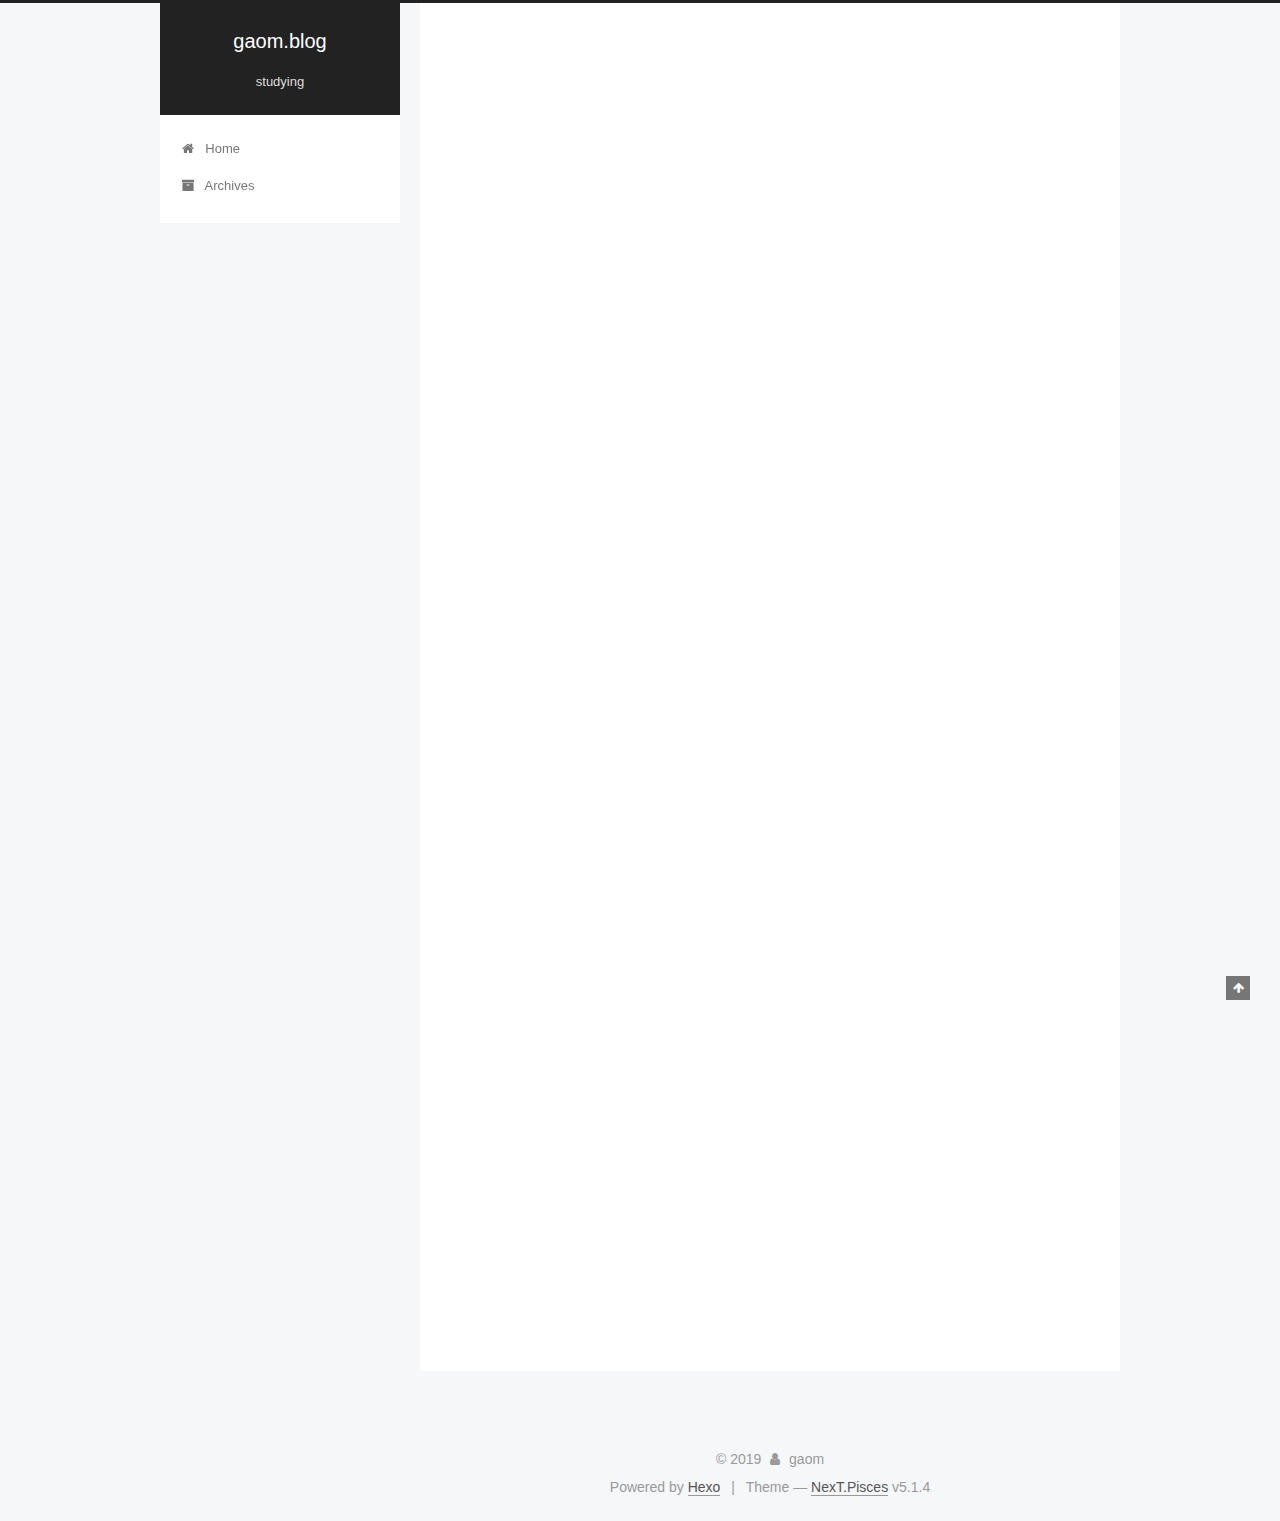
<file: index.html>
<!DOCTYPE html>



  


<html class="theme-next pisces use-motion" lang="zh-CN">
<head>
  <meta charset="UTF-8"/>
<meta http-equiv="X-UA-Compatible" content="IE=edge" />
<meta name="viewport" content="width=device-width, initial-scale=1, maximum-scale=1"/>
<meta name="theme-color" content="#222">









<meta http-equiv="Cache-Control" content="no-transform" />
<meta http-equiv="Cache-Control" content="no-siteapp" />
















  
  
  <link href="/lib/fancybox/source/jquery.fancybox.css?v=2.1.5" rel="stylesheet" type="text/css" />







<link href="/lib/font-awesome/css/font-awesome.min.css?v=4.6.2" rel="stylesheet" type="text/css" />

<link href="/css/main.css?v=5.1.4" rel="stylesheet" type="text/css" />


  <link rel="apple-touch-icon" sizes="180x180" href="/images/apple-touch-icon-next.png?v=5.1.4">


  <link rel="icon" type="image/png" sizes="32x32" href="/images/favicon-32x32-next.png?v=5.1.4">


  <link rel="icon" type="image/png" sizes="16x16" href="/images/favicon-16x16-next.png?v=5.1.4">


  <link rel="mask-icon" href="/images/logo.svg?v=5.1.4" color="#222">





  <meta name="keywords" content="Hexo, NexT" />










<meta property="og:type" content="website">
<meta property="og:title" content="gaom.blog">
<meta property="og:url" content="http:&#x2F;&#x2F;gm365066360.github.io&#x2F;index.html">
<meta property="og:site_name" content="gaom.blog">
<meta property="og:locale" content="zh-CN">
<meta name="twitter:card" content="summary">



<script type="text/javascript" id="hexo.configurations">
  var NexT = window.NexT || {};
  var CONFIG = {
    root: '/',
    scheme: 'Pisces',
    version: '5.1.4',
    sidebar: {"position":"left","display":"post","offset":12,"b2t":false,"scrollpercent":false,"onmobile":false},
    fancybox: true,
    tabs: true,
    motion: {"enable":true,"async":false,"transition":{"post_block":"fadeIn","post_header":"slideDownIn","post_body":"slideDownIn","coll_header":"slideLeftIn","sidebar":"slideUpIn"}},
    duoshuo: {
      userId: '0',
      author: 'Author'
    },
    algolia: {
      applicationID: '',
      apiKey: '',
      indexName: '',
      hits: {"per_page":10},
      labels: {"input_placeholder":"Search for Posts","hits_empty":"We didn't find any results for the search: ${query}","hits_stats":"${hits} results found in ${time} ms"}
    }
  };
</script>



  <link rel="canonical" href="http://gm365066360.github.io/"/>





  <title>gaom.blog</title>
  








</head>

<body itemscope itemtype="http://schema.org/WebPage" lang="zh-CN">

  
  
    
  

  <div class="container sidebar-position-left 
  page-home">
    <div class="headband"></div>

    <header id="header" class="header" itemscope itemtype="http://schema.org/WPHeader">
      <div class="header-inner"><div class="site-brand-wrapper">
  <div class="site-meta ">
    

    <div class="custom-logo-site-title">
      <a href="/"  class="brand" rel="start">
        <span class="logo-line-before"><i></i></span>
        <span class="site-title">gaom.blog</span>
        <span class="logo-line-after"><i></i></span>
      </a>
    </div>
      
        <p class="site-subtitle">studying</p>
      
  </div>

  <div class="site-nav-toggle">
    <button>
      <span class="btn-bar"></span>
      <span class="btn-bar"></span>
      <span class="btn-bar"></span>
    </button>
  </div>
</div>

<nav class="site-nav">
  

  
    <ul id="menu" class="menu">
      
        
        <li class="menu-item menu-item-home">
          <a href="/%20" rel="section">
            
              <i class="menu-item-icon fa fa-fw fa-home"></i> <br />
            
            Home
          </a>
        </li>
      
        
        <li class="menu-item menu-item-archives">
          <a href="/archives/%20" rel="section">
            
              <i class="menu-item-icon fa fa-fw fa-archive"></i> <br />
            
            Archives
          </a>
        </li>
      

      
    </ul>
  

  
</nav>



 </div>
    </header>

    <main id="main" class="main">
      <div class="main-inner">
        <div class="content-wrap">
          <div id="content" class="content">
            
  <section id="posts" class="posts-expand">
    
      

  

  
  
  

  <article class="post post-type-normal" itemscope itemtype="http://schema.org/Article">
  
  
  
  <div class="post-block">
    <link itemprop="mainEntityOfPage" href="http://gm365066360.github.io/2019/10/26/first_post/">

    <span hidden itemprop="author" itemscope itemtype="http://schema.org/Person">
      <meta itemprop="name" content="gaom">
      <meta itemprop="description" content="">
      <meta itemprop="image" content="/images/avatar.gif">
    </span>

    <span hidden itemprop="publisher" itemscope itemtype="http://schema.org/Organization">
      <meta itemprop="name" content="gaom.blog">
    </span>

    
      <header class="post-header">

        
        
          <h1 class="post-title" itemprop="name headline">
                
                <a class="post-title-link" href="/2019/10/26/first_post/" itemprop="url">gaom.blog studing...</a></h1>
        

        <div class="post-meta">
          <span class="post-time">
            
              <span class="post-meta-item-icon">
                <i class="fa fa-calendar-o"></i>
              </span>
              
                <span class="post-meta-item-text">Posted on</span>
              
              <time title="Post created" itemprop="dateCreated datePublished" datetime="2019-10-26T14:45:17+08:00">
                2019-10-26
              </time>
            

            

            
          </span>

          

          
            
          

          
          

          

          

          

        </div>
      </header>
    

    
    
    
    <div class="post-body" itemprop="articleBody">

      
      

      
        
          
            <h2 id="for-studing…"><a href="#for-studing…" class="headerlink" title="for studing…"></a>for studing…</h2>
          
        
      
    </div>
    
    
    

    

    

    

    <footer class="post-footer">
      

      

      

      
      
        <div class="post-eof"></div>
      
    </footer>
  </div>
  
  
  
  </article>


    
      

  

  
  
  

  <article class="post post-type-normal" itemscope itemtype="http://schema.org/Article">
  
  
  
  <div class="post-block">
    <link itemprop="mainEntityOfPage" href="http://gm365066360.github.io/2019/10/26/hello-world/">

    <span hidden itemprop="author" itemscope itemtype="http://schema.org/Person">
      <meta itemprop="name" content="gaom">
      <meta itemprop="description" content="">
      <meta itemprop="image" content="/images/avatar.gif">
    </span>

    <span hidden itemprop="publisher" itemscope itemtype="http://schema.org/Organization">
      <meta itemprop="name" content="gaom.blog">
    </span>

    
      <header class="post-header">

        
        
          <h1 class="post-title" itemprop="name headline">
                
                <a class="post-title-link" href="/2019/10/26/hello-world/" itemprop="url">Hello World</a></h1>
        

        <div class="post-meta">
          <span class="post-time">
            
              <span class="post-meta-item-icon">
                <i class="fa fa-calendar-o"></i>
              </span>
              
                <span class="post-meta-item-text">Posted on</span>
              
              <time title="Post created" itemprop="dateCreated datePublished" datetime="2019-10-26T14:15:27+08:00">
                2019-10-26
              </time>
            

            

            
          </span>

          

          
            
          

          
          

          

          

          

        </div>
      </header>
    

    
    
    
    <div class="post-body" itemprop="articleBody">

      
      

      
        
          
            <p>Welcome to <a href="https://hexo.io/" target="_blank" rel="noopener">Hexo</a>! This is your very first post. Check <a href="https://hexo.io/docs/" target="_blank" rel="noopener">documentation</a> for more info. If you get any problems when using Hexo, you can find the answer in <a href="https://hexo.io/docs/troubleshooting.html" target="_blank" rel="noopener">troubleshooting</a> or you can ask me on <a href="https://github.com/hexojs/hexo/issues" target="_blank" rel="noopener">GitHub</a>.</p>
<h2 id="Quick-Start"><a href="#Quick-Start" class="headerlink" title="Quick Start"></a>Quick Start</h2><h3 id="Create-a-new-post"><a href="#Create-a-new-post" class="headerlink" title="Create a new post"></a>Create a new post</h3><figure class="highlight bash"><table><tr><td class="gutter"><pre><span class="line">1</span><br></pre></td><td class="code"><pre><span class="line">$ hexo new <span class="string">"My New Post"</span></span><br></pre></td></tr></table></figure>

<p>More info: <a href="https://hexo.io/docs/writing.html" target="_blank" rel="noopener">Writing</a></p>
<h3 id="Run-server"><a href="#Run-server" class="headerlink" title="Run server"></a>Run server</h3><figure class="highlight bash"><table><tr><td class="gutter"><pre><span class="line">1</span><br></pre></td><td class="code"><pre><span class="line">$ hexo server</span><br></pre></td></tr></table></figure>

<p>More info: <a href="https://hexo.io/docs/server.html" target="_blank" rel="noopener">Server</a></p>
<h3 id="Generate-static-files"><a href="#Generate-static-files" class="headerlink" title="Generate static files"></a>Generate static files</h3><figure class="highlight bash"><table><tr><td class="gutter"><pre><span class="line">1</span><br></pre></td><td class="code"><pre><span class="line">$ hexo generate</span><br></pre></td></tr></table></figure>

<p>More info: <a href="https://hexo.io/docs/generating.html" target="_blank" rel="noopener">Generating</a></p>
<h3 id="Deploy-to-remote-sites"><a href="#Deploy-to-remote-sites" class="headerlink" title="Deploy to remote sites"></a>Deploy to remote sites</h3><figure class="highlight bash"><table><tr><td class="gutter"><pre><span class="line">1</span><br></pre></td><td class="code"><pre><span class="line">$ hexo deploy</span><br></pre></td></tr></table></figure>

<p>More info: <a href="https://hexo.io/docs/deployment.html" target="_blank" rel="noopener">Deployment</a></p>

          
        
      
    </div>
    
    
    

    

    

    

    <footer class="post-footer">
      

      

      

      
      
        <div class="post-eof"></div>
      
    </footer>
  </div>
  
  
  
  </article>


    
  </section>

  


          </div>
          


          

        </div>
        
          
  
  <div class="sidebar-toggle">
    <div class="sidebar-toggle-line-wrap">
      <span class="sidebar-toggle-line sidebar-toggle-line-first"></span>
      <span class="sidebar-toggle-line sidebar-toggle-line-middle"></span>
      <span class="sidebar-toggle-line sidebar-toggle-line-last"></span>
    </div>
  </div>

  <aside id="sidebar" class="sidebar">
    
    <div class="sidebar-inner">

      

      

      <section class="site-overview-wrap sidebar-panel sidebar-panel-active">
        <div class="site-overview">
          <div class="site-author motion-element" itemprop="author" itemscope itemtype="http://schema.org/Person">
            
              <p class="site-author-name" itemprop="name">gaom</p>
              <p class="site-description motion-element" itemprop="description"></p>
          </div>

          <nav class="site-state motion-element">

            
              <div class="site-state-item site-state-posts">
              
                <a href="/archives/%20%7C%7C%20archive">
              
                  <span class="site-state-item-count">2</span>
                  <span class="site-state-item-name">posts</span>
                </a>
              </div>
            

            

            

          </nav>

          

          

          
          

          
          

          

        </div>
      </section>

      

      

    </div>
  </aside>


        
      </div>
    </main>

    <footer id="footer" class="footer">
      <div class="footer-inner">
        <div class="copyright">&copy; <span itemprop="copyrightYear">2019</span>
  <span class="with-love">
    <i class="fa fa-user"></i>
  </span>
  <span class="author" itemprop="copyrightHolder">gaom</span>

  
</div>


  <div class="powered-by">Powered by <a class="theme-link" target="_blank" href="https://hexo.io">Hexo</a></div>



  <span class="post-meta-divider">|</span>



  <div class="theme-info">Theme &mdash; <a class="theme-link" target="_blank" href="https://github.com/iissnan/hexo-theme-next">NexT.Pisces</a> v5.1.4</div>




        







        
      </div>
    </footer>

    
      <div class="back-to-top">
        <i class="fa fa-arrow-up"></i>
        
      </div>
    

    

  </div>

  

<script type="text/javascript">
  if (Object.prototype.toString.call(window.Promise) !== '[object Function]') {
    window.Promise = null;
  }
</script>









  












  
  
    <script type="text/javascript" src="/lib/jquery/index.js?v=2.1.3"></script>
  

  
  
    <script type="text/javascript" src="/lib/fastclick/lib/fastclick.min.js?v=1.0.6"></script>
  

  
  
    <script type="text/javascript" src="/lib/jquery_lazyload/jquery.lazyload.js?v=1.9.7"></script>
  

  
  
    <script type="text/javascript" src="/lib/velocity/velocity.min.js?v=1.2.1"></script>
  

  
  
    <script type="text/javascript" src="/lib/velocity/velocity.ui.min.js?v=1.2.1"></script>
  

  
  
    <script type="text/javascript" src="/lib/fancybox/source/jquery.fancybox.pack.js?v=2.1.5"></script>
  


  


  <script type="text/javascript" src="/js/src/utils.js?v=5.1.4"></script>

  <script type="text/javascript" src="/js/src/motion.js?v=5.1.4"></script>



  
  


  <script type="text/javascript" src="/js/src/affix.js?v=5.1.4"></script>

  <script type="text/javascript" src="/js/src/schemes/pisces.js?v=5.1.4"></script>



  

  


  <script type="text/javascript" src="/js/src/bootstrap.js?v=5.1.4"></script>



  


  




	





  





  












  





  

  

  

  
  

  

  

  

</body>
</html>
</file>
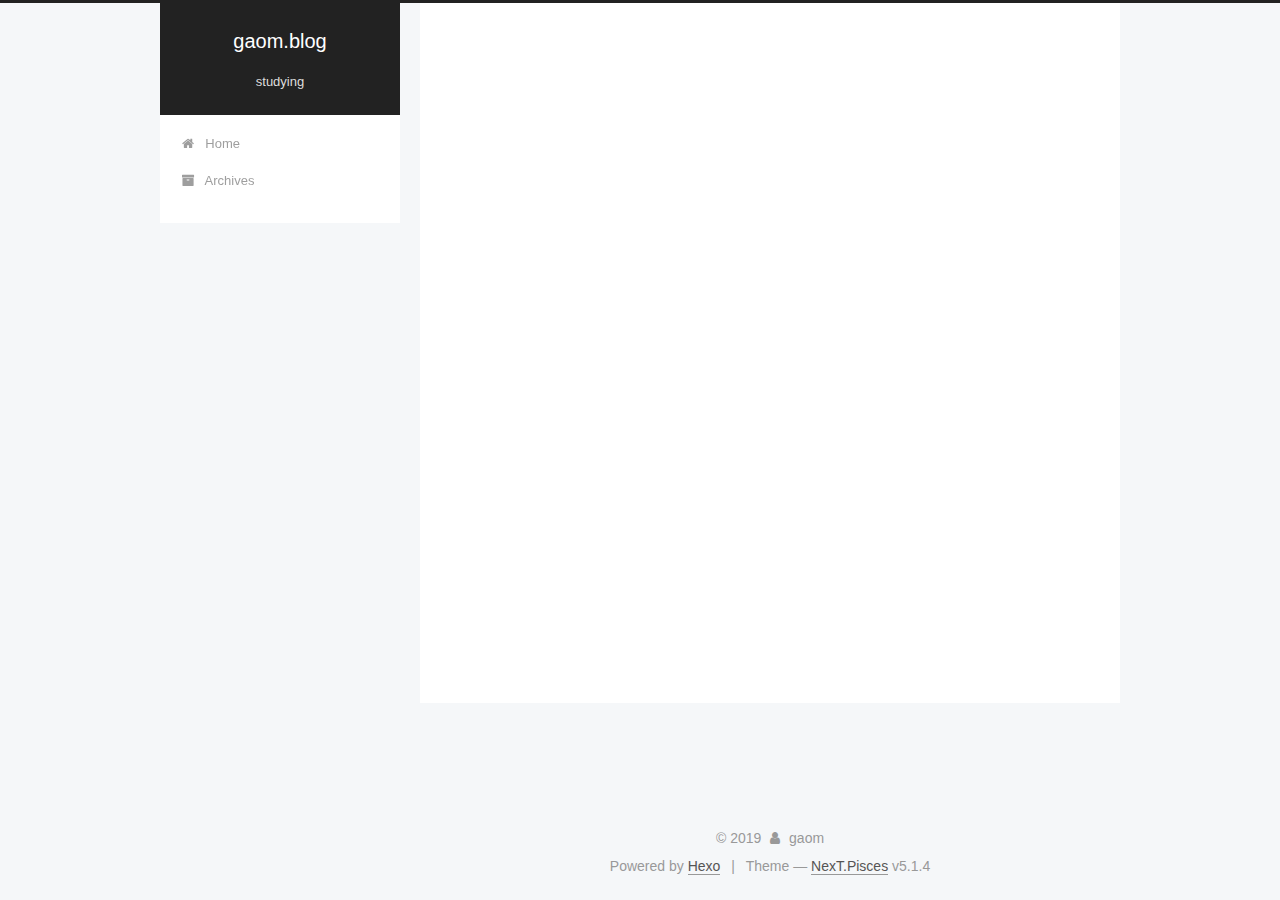
<file: archives/index.html>
<!DOCTYPE html>



  


<html class="theme-next pisces use-motion" lang="zh-CN">
<head>
  <meta charset="UTF-8"/>
<meta http-equiv="X-UA-Compatible" content="IE=edge" />
<meta name="viewport" content="width=device-width, initial-scale=1, maximum-scale=1"/>
<meta name="theme-color" content="#222">









<meta http-equiv="Cache-Control" content="no-transform" />
<meta http-equiv="Cache-Control" content="no-siteapp" />
















  
  
  <link href="/lib/fancybox/source/jquery.fancybox.css?v=2.1.5" rel="stylesheet" type="text/css" />







<link href="/lib/font-awesome/css/font-awesome.min.css?v=4.6.2" rel="stylesheet" type="text/css" />

<link href="/css/main.css?v=5.1.4" rel="stylesheet" type="text/css" />


  <link rel="apple-touch-icon" sizes="180x180" href="/images/apple-touch-icon-next.png?v=5.1.4">


  <link rel="icon" type="image/png" sizes="32x32" href="/images/favicon-32x32-next.png?v=5.1.4">


  <link rel="icon" type="image/png" sizes="16x16" href="/images/favicon-16x16-next.png?v=5.1.4">


  <link rel="mask-icon" href="/images/logo.svg?v=5.1.4" color="#222">





  <meta name="keywords" content="Hexo, NexT" />










<meta property="og:type" content="website">
<meta property="og:title" content="gaom.blog">
<meta property="og:url" content="http:&#x2F;&#x2F;gm365066360.github.io&#x2F;archives&#x2F;index.html">
<meta property="og:site_name" content="gaom.blog">
<meta property="og:locale" content="zh-CN">
<meta name="twitter:card" content="summary">



<script type="text/javascript" id="hexo.configurations">
  var NexT = window.NexT || {};
  var CONFIG = {
    root: '/',
    scheme: 'Pisces',
    version: '5.1.4',
    sidebar: {"position":"left","display":"post","offset":12,"b2t":false,"scrollpercent":false,"onmobile":false},
    fancybox: true,
    tabs: true,
    motion: {"enable":true,"async":false,"transition":{"post_block":"fadeIn","post_header":"slideDownIn","post_body":"slideDownIn","coll_header":"slideLeftIn","sidebar":"slideUpIn"}},
    duoshuo: {
      userId: '0',
      author: 'Author'
    },
    algolia: {
      applicationID: '',
      apiKey: '',
      indexName: '',
      hits: {"per_page":10},
      labels: {"input_placeholder":"Search for Posts","hits_empty":"We didn't find any results for the search: ${query}","hits_stats":"${hits} results found in ${time} ms"}
    }
  };
</script>



  <link rel="canonical" href="http://gm365066360.github.io/archives/"/>





  <title>Archive | gaom.blog</title>
  








</head>

<body itemscope itemtype="http://schema.org/WebPage" lang="zh-CN">

  
  
    
  

  <div class="container sidebar-position-left page-archive">
    <div class="headband"></div>

    <header id="header" class="header" itemscope itemtype="http://schema.org/WPHeader">
      <div class="header-inner"><div class="site-brand-wrapper">
  <div class="site-meta ">
    

    <div class="custom-logo-site-title">
      <a href="/"  class="brand" rel="start">
        <span class="logo-line-before"><i></i></span>
        <span class="site-title">gaom.blog</span>
        <span class="logo-line-after"><i></i></span>
      </a>
    </div>
      
        <p class="site-subtitle">studying</p>
      
  </div>

  <div class="site-nav-toggle">
    <button>
      <span class="btn-bar"></span>
      <span class="btn-bar"></span>
      <span class="btn-bar"></span>
    </button>
  </div>
</div>

<nav class="site-nav">
  

  
    <ul id="menu" class="menu">
      
        
        <li class="menu-item menu-item-home">
          <a href="/%20" rel="section">
            
              <i class="menu-item-icon fa fa-fw fa-home"></i> <br />
            
            Home
          </a>
        </li>
      
        
        <li class="menu-item menu-item-archives">
          <a href="/archives/%20" rel="section">
            
              <i class="menu-item-icon fa fa-fw fa-archive"></i> <br />
            
            Archives
          </a>
        </li>
      

      
    </ul>
  

  
</nav>



 </div>
    </header>

    <main id="main" class="main">
      <div class="main-inner">
        <div class="content-wrap">
          <div id="content" class="content">
            

  
  
  
  <div class="post-block archive">
    <div id="posts" class="posts-collapse">
      <span class="archive-move-on"></span>

      <span class="archive-page-counter">
        
        
        
          
        
        Um..! 2 posts in total. Keep on posting.
      </span>

      

        
        
        

        
          
          <div class="collection-title">
            <h1 class="archive-year" id="archive-year-2019">2019</h1>
          </div>
        
        

        

  <article class="post post-type-normal" itemscope itemtype="http://schema.org/Article">
    <header class="post-header">

      <h2 class="post-title">
        
            <a class="post-title-link" href="/2019/10/26/first_post/" itemprop="url">
              
                <span itemprop="name">gaom.blog studing...</span>
              
            </a>
        
      </h2>

      <div class="post-meta">
        <time class="post-time" itemprop="dateCreated"
              datetime="2019-10-26T14:45:17+08:00"
              content="2019-10-26" >
          10-26
        </time>
      </div>

    </header>
  </article>



      

        
        
        

        
        

        

  <article class="post post-type-normal" itemscope itemtype="http://schema.org/Article">
    <header class="post-header">

      <h2 class="post-title">
        
            <a class="post-title-link" href="/2019/10/26/hello-world/" itemprop="url">
              
                <span itemprop="name">Hello World</span>
              
            </a>
        
      </h2>

      <div class="post-meta">
        <time class="post-time" itemprop="dateCreated"
              datetime="2019-10-26T14:15:27+08:00"
              content="2019-10-26" >
          10-26
        </time>
      </div>

    </header>
  </article>



      

    </div>
  </div>
  
  
  

  



          </div>
          


          

        </div>
        
          
  
  <div class="sidebar-toggle">
    <div class="sidebar-toggle-line-wrap">
      <span class="sidebar-toggle-line sidebar-toggle-line-first"></span>
      <span class="sidebar-toggle-line sidebar-toggle-line-middle"></span>
      <span class="sidebar-toggle-line sidebar-toggle-line-last"></span>
    </div>
  </div>

  <aside id="sidebar" class="sidebar">
    
    <div class="sidebar-inner">

      

      

      <section class="site-overview-wrap sidebar-panel sidebar-panel-active">
        <div class="site-overview">
          <div class="site-author motion-element" itemprop="author" itemscope itemtype="http://schema.org/Person">
            
              <p class="site-author-name" itemprop="name">gaom</p>
              <p class="site-description motion-element" itemprop="description"></p>
          </div>

          <nav class="site-state motion-element">

            
              <div class="site-state-item site-state-posts">
              
                <a href="/archives/%20%7C%7C%20archive">
              
                  <span class="site-state-item-count">2</span>
                  <span class="site-state-item-name">posts</span>
                </a>
              </div>
            

            

            

          </nav>

          

          

          
          

          
          

          

        </div>
      </section>

      

      

    </div>
  </aside>


        
      </div>
    </main>

    <footer id="footer" class="footer">
      <div class="footer-inner">
        <div class="copyright">&copy; <span itemprop="copyrightYear">2019</span>
  <span class="with-love">
    <i class="fa fa-user"></i>
  </span>
  <span class="author" itemprop="copyrightHolder">gaom</span>

  
</div>


  <div class="powered-by">Powered by <a class="theme-link" target="_blank" href="https://hexo.io">Hexo</a></div>



  <span class="post-meta-divider">|</span>



  <div class="theme-info">Theme &mdash; <a class="theme-link" target="_blank" href="https://github.com/iissnan/hexo-theme-next">NexT.Pisces</a> v5.1.4</div>




        







        
      </div>
    </footer>

    
      <div class="back-to-top">
        <i class="fa fa-arrow-up"></i>
        
      </div>
    

    

  </div>

  

<script type="text/javascript">
  if (Object.prototype.toString.call(window.Promise) !== '[object Function]') {
    window.Promise = null;
  }
</script>









  












  
  
    <script type="text/javascript" src="/lib/jquery/index.js?v=2.1.3"></script>
  

  
  
    <script type="text/javascript" src="/lib/fastclick/lib/fastclick.min.js?v=1.0.6"></script>
  

  
  
    <script type="text/javascript" src="/lib/jquery_lazyload/jquery.lazyload.js?v=1.9.7"></script>
  

  
  
    <script type="text/javascript" src="/lib/velocity/velocity.min.js?v=1.2.1"></script>
  

  
  
    <script type="text/javascript" src="/lib/velocity/velocity.ui.min.js?v=1.2.1"></script>
  

  
  
    <script type="text/javascript" src="/lib/fancybox/source/jquery.fancybox.pack.js?v=2.1.5"></script>
  


  


  <script type="text/javascript" src="/js/src/utils.js?v=5.1.4"></script>

  <script type="text/javascript" src="/js/src/motion.js?v=5.1.4"></script>



  
  


  <script type="text/javascript" src="/js/src/affix.js?v=5.1.4"></script>

  <script type="text/javascript" src="/js/src/schemes/pisces.js?v=5.1.4"></script>



  

  


  <script type="text/javascript" src="/js/src/bootstrap.js?v=5.1.4"></script>



  


  




	





  





  












  





  

  

  

  
  

  

  

  

</body>
</html>
</file>
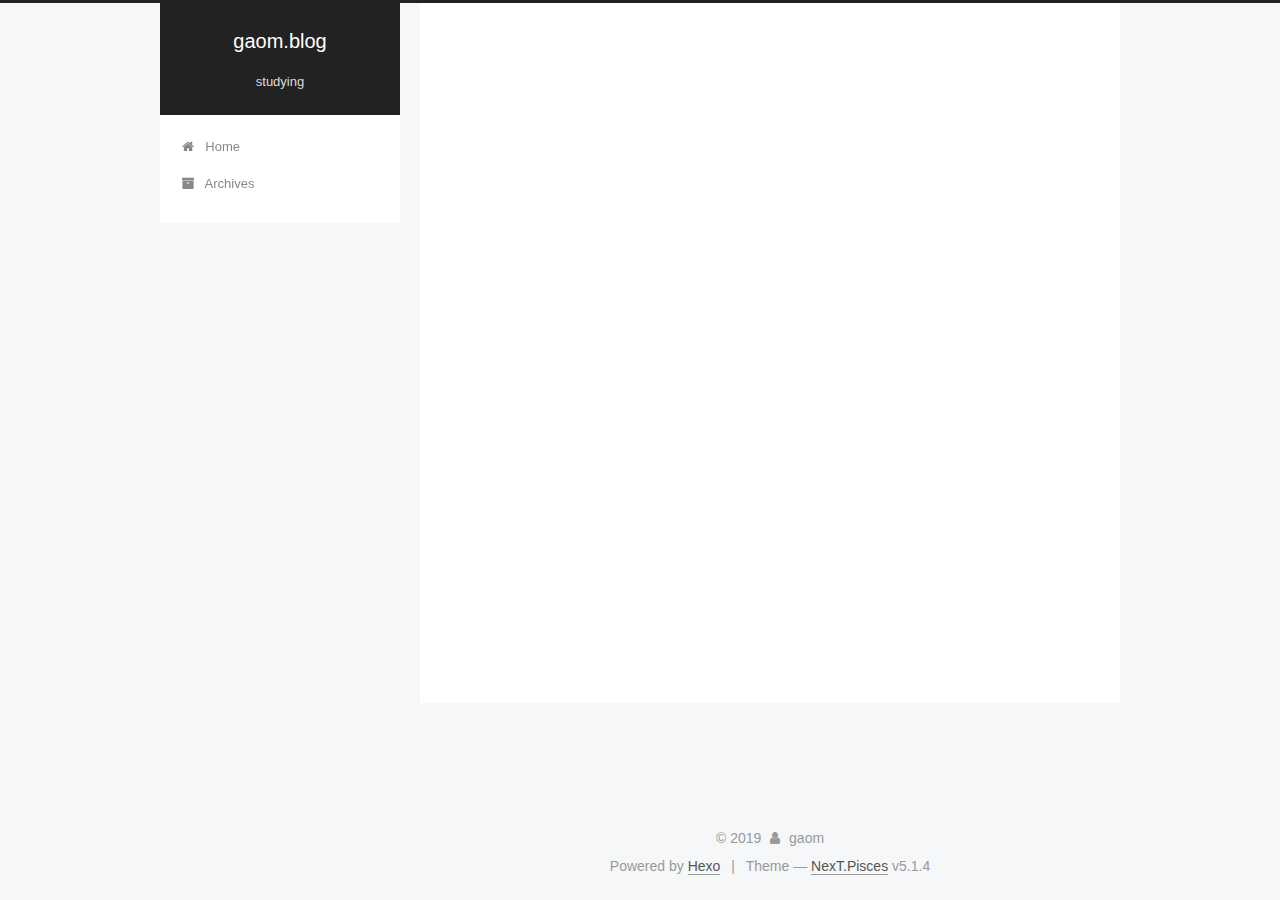
<file: archives/2019/index.html>
<!DOCTYPE html>



  


<html class="theme-next pisces use-motion" lang="zh-CN">
<head>
  <meta charset="UTF-8"/>
<meta http-equiv="X-UA-Compatible" content="IE=edge" />
<meta name="viewport" content="width=device-width, initial-scale=1, maximum-scale=1"/>
<meta name="theme-color" content="#222">









<meta http-equiv="Cache-Control" content="no-transform" />
<meta http-equiv="Cache-Control" content="no-siteapp" />
















  
  
  <link href="/lib/fancybox/source/jquery.fancybox.css?v=2.1.5" rel="stylesheet" type="text/css" />







<link href="/lib/font-awesome/css/font-awesome.min.css?v=4.6.2" rel="stylesheet" type="text/css" />

<link href="/css/main.css?v=5.1.4" rel="stylesheet" type="text/css" />


  <link rel="apple-touch-icon" sizes="180x180" href="/images/apple-touch-icon-next.png?v=5.1.4">


  <link rel="icon" type="image/png" sizes="32x32" href="/images/favicon-32x32-next.png?v=5.1.4">


  <link rel="icon" type="image/png" sizes="16x16" href="/images/favicon-16x16-next.png?v=5.1.4">


  <link rel="mask-icon" href="/images/logo.svg?v=5.1.4" color="#222">





  <meta name="keywords" content="Hexo, NexT" />










<meta property="og:type" content="website">
<meta property="og:title" content="gaom.blog">
<meta property="og:url" content="http:&#x2F;&#x2F;gm365066360.github.io&#x2F;archives&#x2F;2019&#x2F;index.html">
<meta property="og:site_name" content="gaom.blog">
<meta property="og:locale" content="zh-CN">
<meta name="twitter:card" content="summary">



<script type="text/javascript" id="hexo.configurations">
  var NexT = window.NexT || {};
  var CONFIG = {
    root: '/',
    scheme: 'Pisces',
    version: '5.1.4',
    sidebar: {"position":"left","display":"post","offset":12,"b2t":false,"scrollpercent":false,"onmobile":false},
    fancybox: true,
    tabs: true,
    motion: {"enable":true,"async":false,"transition":{"post_block":"fadeIn","post_header":"slideDownIn","post_body":"slideDownIn","coll_header":"slideLeftIn","sidebar":"slideUpIn"}},
    duoshuo: {
      userId: '0',
      author: 'Author'
    },
    algolia: {
      applicationID: '',
      apiKey: '',
      indexName: '',
      hits: {"per_page":10},
      labels: {"input_placeholder":"Search for Posts","hits_empty":"We didn't find any results for the search: ${query}","hits_stats":"${hits} results found in ${time} ms"}
    }
  };
</script>



  <link rel="canonical" href="http://gm365066360.github.io/archives/2019/"/>





  <title>Archive | gaom.blog</title>
  








</head>

<body itemscope itemtype="http://schema.org/WebPage" lang="zh-CN">

  
  
    
  

  <div class="container sidebar-position-left page-archive">
    <div class="headband"></div>

    <header id="header" class="header" itemscope itemtype="http://schema.org/WPHeader">
      <div class="header-inner"><div class="site-brand-wrapper">
  <div class="site-meta ">
    

    <div class="custom-logo-site-title">
      <a href="/"  class="brand" rel="start">
        <span class="logo-line-before"><i></i></span>
        <span class="site-title">gaom.blog</span>
        <span class="logo-line-after"><i></i></span>
      </a>
    </div>
      
        <p class="site-subtitle">studying</p>
      
  </div>

  <div class="site-nav-toggle">
    <button>
      <span class="btn-bar"></span>
      <span class="btn-bar"></span>
      <span class="btn-bar"></span>
    </button>
  </div>
</div>

<nav class="site-nav">
  

  
    <ul id="menu" class="menu">
      
        
        <li class="menu-item menu-item-home">
          <a href="/%20" rel="section">
            
              <i class="menu-item-icon fa fa-fw fa-home"></i> <br />
            
            Home
          </a>
        </li>
      
        
        <li class="menu-item menu-item-archives">
          <a href="/archives/%20" rel="section">
            
              <i class="menu-item-icon fa fa-fw fa-archive"></i> <br />
            
            Archives
          </a>
        </li>
      

      
    </ul>
  

  
</nav>



 </div>
    </header>

    <main id="main" class="main">
      <div class="main-inner">
        <div class="content-wrap">
          <div id="content" class="content">
            

  
  
  
  <div class="post-block archive">
    <div id="posts" class="posts-collapse">
      <span class="archive-move-on"></span>

      <span class="archive-page-counter">
        
        
        
          
        
        Um..! 3 posts in total. Keep on posting.
      </span>

      

        
        
        

        
          
          <div class="collection-title">
            <h1 class="archive-year" id="archive-year-2019">2019</h1>
          </div>
        
        

        

  <article class="post post-type-normal" itemscope itemtype="http://schema.org/Article">
    <header class="post-header">

      <h2 class="post-title">
        
            <a class="post-title-link" href="/2019/11/07/C%E7%9B%98%E7%98%A6%E8%BA%AB%E5%A4%A7%E6%96%87%E4%BB%B6%E5%88%86%E6%9E%90/" itemprop="url">
              
                <span itemprop="name">C盘瘦身大文件分析</span>
              
            </a>
        
      </h2>

      <div class="post-meta">
        <time class="post-time" itemprop="dateCreated"
              datetime="2019-11-07T23:34:41+08:00"
              content="2019-11-07" >
          11-07
        </time>
      </div>

    </header>
  </article>



      

        
        
        

        
        

        

  <article class="post post-type-normal" itemscope itemtype="http://schema.org/Article">
    <header class="post-header">

      <h2 class="post-title">
        
            <a class="post-title-link" href="/2019/10/26/first_post/" itemprop="url">
              
                <span itemprop="name">gaom.blog studing...</span>
              
            </a>
        
      </h2>

      <div class="post-meta">
        <time class="post-time" itemprop="dateCreated"
              datetime="2019-10-26T14:45:17+08:00"
              content="2019-10-26" >
          10-26
        </time>
      </div>

    </header>
  </article>



      

        
        
        

        
        

        

  <article class="post post-type-normal" itemscope itemtype="http://schema.org/Article">
    <header class="post-header">

      <h2 class="post-title">
        
            <a class="post-title-link" href="/2019/10/26/hello-world/" itemprop="url">
              
                <span itemprop="name">Hello World</span>
              
            </a>
        
      </h2>

      <div class="post-meta">
        <time class="post-time" itemprop="dateCreated"
              datetime="2019-10-26T14:15:27+08:00"
              content="2019-10-26" >
          10-26
        </time>
      </div>

    </header>
  </article>



      

    </div>
  </div>
  
  
  

  



          </div>
          


          

        </div>
        
          
  
  <div class="sidebar-toggle">
    <div class="sidebar-toggle-line-wrap">
      <span class="sidebar-toggle-line sidebar-toggle-line-first"></span>
      <span class="sidebar-toggle-line sidebar-toggle-line-middle"></span>
      <span class="sidebar-toggle-line sidebar-toggle-line-last"></span>
    </div>
  </div>

  <aside id="sidebar" class="sidebar">
    
    <div class="sidebar-inner">

      

      

      <section class="site-overview-wrap sidebar-panel sidebar-panel-active">
        <div class="site-overview">
          <div class="site-author motion-element" itemprop="author" itemscope itemtype="http://schema.org/Person">
            
              <p class="site-author-name" itemprop="name">gaom</p>
              <p class="site-description motion-element" itemprop="description"></p>
          </div>

          <nav class="site-state motion-element">

            
              <div class="site-state-item site-state-posts">
              
                <a href="/archives/%20%7C%7C%20archive">
              
                  <span class="site-state-item-count">3</span>
                  <span class="site-state-item-name">posts</span>
                </a>
              </div>
            

            

            

          </nav>

          

          

          
          

          
          

          

        </div>
      </section>

      

      

    </div>
  </aside>


        
      </div>
    </main>

    <footer id="footer" class="footer">
      <div class="footer-inner">
        <div class="copyright">&copy; <span itemprop="copyrightYear">2019</span>
  <span class="with-love">
    <i class="fa fa-user"></i>
  </span>
  <span class="author" itemprop="copyrightHolder">gaom</span>

  
</div>


  <div class="powered-by">Powered by <a class="theme-link" target="_blank" href="https://hexo.io">Hexo</a></div>



  <span class="post-meta-divider">|</span>



  <div class="theme-info">Theme &mdash; <a class="theme-link" target="_blank" href="https://github.com/iissnan/hexo-theme-next">NexT.Pisces</a> v5.1.4</div>




        







        
      </div>
    </footer>

    
      <div class="back-to-top">
        <i class="fa fa-arrow-up"></i>
        
      </div>
    

    

  </div>

  

<script type="text/javascript">
  if (Object.prototype.toString.call(window.Promise) !== '[object Function]') {
    window.Promise = null;
  }
</script>









  












  
  
    <script type="text/javascript" src="/lib/jquery/index.js?v=2.1.3"></script>
  

  
  
    <script type="text/javascript" src="/lib/fastclick/lib/fastclick.min.js?v=1.0.6"></script>
  

  
  
    <script type="text/javascript" src="/lib/jquery_lazyload/jquery.lazyload.js?v=1.9.7"></script>
  

  
  
    <script type="text/javascript" src="/lib/velocity/velocity.min.js?v=1.2.1"></script>
  

  
  
    <script type="text/javascript" src="/lib/velocity/velocity.ui.min.js?v=1.2.1"></script>
  

  
  
    <script type="text/javascript" src="/lib/fancybox/source/jquery.fancybox.pack.js?v=2.1.5"></script>
  


  


  <script type="text/javascript" src="/js/src/utils.js?v=5.1.4"></script>

  <script type="text/javascript" src="/js/src/motion.js?v=5.1.4"></script>



  
  


  <script type="text/javascript" src="/js/src/affix.js?v=5.1.4"></script>

  <script type="text/javascript" src="/js/src/schemes/pisces.js?v=5.1.4"></script>



  

  


  <script type="text/javascript" src="/js/src/bootstrap.js?v=5.1.4"></script>



  


  




	





  





  












  





  

  

  

  
  

  

  

  

</body>
</html>
</file>
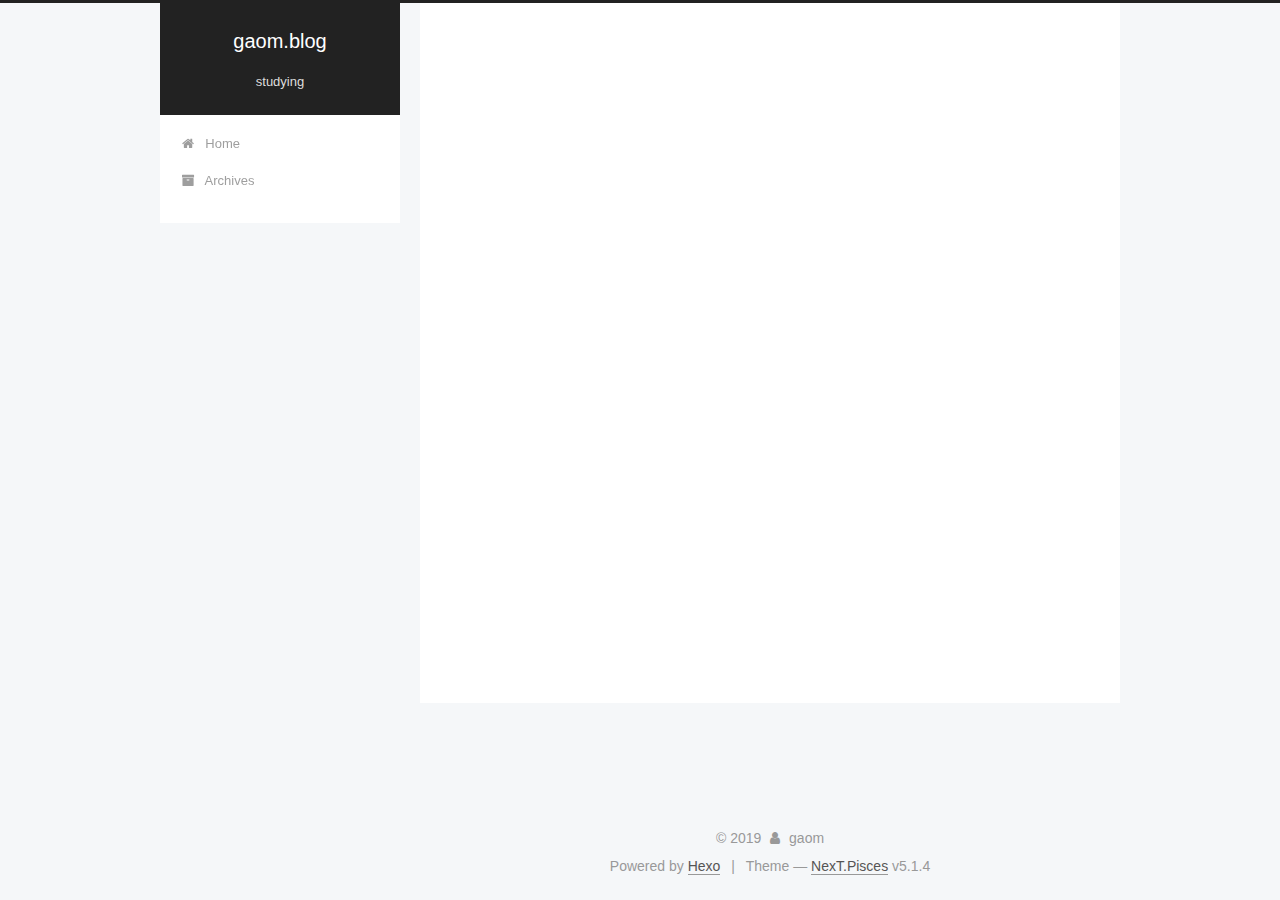
<file: archives/2019/10/index.html>
<!DOCTYPE html>



  


<html class="theme-next pisces use-motion" lang="zh-CN">
<head>
  <meta charset="UTF-8"/>
<meta http-equiv="X-UA-Compatible" content="IE=edge" />
<meta name="viewport" content="width=device-width, initial-scale=1, maximum-scale=1"/>
<meta name="theme-color" content="#222">









<meta http-equiv="Cache-Control" content="no-transform" />
<meta http-equiv="Cache-Control" content="no-siteapp" />
















  
  
  <link href="/lib/fancybox/source/jquery.fancybox.css?v=2.1.5" rel="stylesheet" type="text/css" />







<link href="/lib/font-awesome/css/font-awesome.min.css?v=4.6.2" rel="stylesheet" type="text/css" />

<link href="/css/main.css?v=5.1.4" rel="stylesheet" type="text/css" />


  <link rel="apple-touch-icon" sizes="180x180" href="/images/apple-touch-icon-next.png?v=5.1.4">


  <link rel="icon" type="image/png" sizes="32x32" href="/images/favicon-32x32-next.png?v=5.1.4">


  <link rel="icon" type="image/png" sizes="16x16" href="/images/favicon-16x16-next.png?v=5.1.4">


  <link rel="mask-icon" href="/images/logo.svg?v=5.1.4" color="#222">





  <meta name="keywords" content="Hexo, NexT" />










<meta property="og:type" content="website">
<meta property="og:title" content="gaom.blog">
<meta property="og:url" content="http:&#x2F;&#x2F;gm365066360.github.io&#x2F;archives&#x2F;2019&#x2F;10&#x2F;index.html">
<meta property="og:site_name" content="gaom.blog">
<meta property="og:locale" content="zh-CN">
<meta name="twitter:card" content="summary">



<script type="text/javascript" id="hexo.configurations">
  var NexT = window.NexT || {};
  var CONFIG = {
    root: '/',
    scheme: 'Pisces',
    version: '5.1.4',
    sidebar: {"position":"left","display":"post","offset":12,"b2t":false,"scrollpercent":false,"onmobile":false},
    fancybox: true,
    tabs: true,
    motion: {"enable":true,"async":false,"transition":{"post_block":"fadeIn","post_header":"slideDownIn","post_body":"slideDownIn","coll_header":"slideLeftIn","sidebar":"slideUpIn"}},
    duoshuo: {
      userId: '0',
      author: 'Author'
    },
    algolia: {
      applicationID: '',
      apiKey: '',
      indexName: '',
      hits: {"per_page":10},
      labels: {"input_placeholder":"Search for Posts","hits_empty":"We didn't find any results for the search: ${query}","hits_stats":"${hits} results found in ${time} ms"}
    }
  };
</script>



  <link rel="canonical" href="http://gm365066360.github.io/archives/2019/10/"/>





  <title>Archive | gaom.blog</title>
  








</head>

<body itemscope itemtype="http://schema.org/WebPage" lang="zh-CN">

  
  
    
  

  <div class="container sidebar-position-left page-archive">
    <div class="headband"></div>

    <header id="header" class="header" itemscope itemtype="http://schema.org/WPHeader">
      <div class="header-inner"><div class="site-brand-wrapper">
  <div class="site-meta ">
    

    <div class="custom-logo-site-title">
      <a href="/"  class="brand" rel="start">
        <span class="logo-line-before"><i></i></span>
        <span class="site-title">gaom.blog</span>
        <span class="logo-line-after"><i></i></span>
      </a>
    </div>
      
        <p class="site-subtitle">studying</p>
      
  </div>

  <div class="site-nav-toggle">
    <button>
      <span class="btn-bar"></span>
      <span class="btn-bar"></span>
      <span class="btn-bar"></span>
    </button>
  </div>
</div>

<nav class="site-nav">
  

  
    <ul id="menu" class="menu">
      
        
        <li class="menu-item menu-item-home">
          <a href="/%20" rel="section">
            
              <i class="menu-item-icon fa fa-fw fa-home"></i> <br />
            
            Home
          </a>
        </li>
      
        
        <li class="menu-item menu-item-archives">
          <a href="/archives/%20" rel="section">
            
              <i class="menu-item-icon fa fa-fw fa-archive"></i> <br />
            
            Archives
          </a>
        </li>
      

      
    </ul>
  

  
</nav>



 </div>
    </header>

    <main id="main" class="main">
      <div class="main-inner">
        <div class="content-wrap">
          <div id="content" class="content">
            

  
  
  
  <div class="post-block archive">
    <div id="posts" class="posts-collapse">
      <span class="archive-move-on"></span>

      <span class="archive-page-counter">
        
        
        
          
        
        Um..! 3 posts in total. Keep on posting.
      </span>

      

        
        
        

        
          
          <div class="collection-title">
            <h1 class="archive-year" id="archive-year-2019">2019</h1>
          </div>
        
        

        

  <article class="post post-type-normal" itemscope itemtype="http://schema.org/Article">
    <header class="post-header">

      <h2 class="post-title">
        
            <a class="post-title-link" href="/2019/10/26/first_post/" itemprop="url">
              
                <span itemprop="name">gaom.blog studing...</span>
              
            </a>
        
      </h2>

      <div class="post-meta">
        <time class="post-time" itemprop="dateCreated"
              datetime="2019-10-26T14:45:17+08:00"
              content="2019-10-26" >
          10-26
        </time>
      </div>

    </header>
  </article>



      

        
        
        

        
        

        

  <article class="post post-type-normal" itemscope itemtype="http://schema.org/Article">
    <header class="post-header">

      <h2 class="post-title">
        
            <a class="post-title-link" href="/2019/10/26/hello-world/" itemprop="url">
              
                <span itemprop="name">Hello World</span>
              
            </a>
        
      </h2>

      <div class="post-meta">
        <time class="post-time" itemprop="dateCreated"
              datetime="2019-10-26T14:15:27+08:00"
              content="2019-10-26" >
          10-26
        </time>
      </div>

    </header>
  </article>



      

    </div>
  </div>
  
  
  

  



          </div>
          


          

        </div>
        
          
  
  <div class="sidebar-toggle">
    <div class="sidebar-toggle-line-wrap">
      <span class="sidebar-toggle-line sidebar-toggle-line-first"></span>
      <span class="sidebar-toggle-line sidebar-toggle-line-middle"></span>
      <span class="sidebar-toggle-line sidebar-toggle-line-last"></span>
    </div>
  </div>

  <aside id="sidebar" class="sidebar">
    
    <div class="sidebar-inner">

      

      

      <section class="site-overview-wrap sidebar-panel sidebar-panel-active">
        <div class="site-overview">
          <div class="site-author motion-element" itemprop="author" itemscope itemtype="http://schema.org/Person">
            
              <p class="site-author-name" itemprop="name">gaom</p>
              <p class="site-description motion-element" itemprop="description"></p>
          </div>

          <nav class="site-state motion-element">

            
              <div class="site-state-item site-state-posts">
              
                <a href="/archives/%20%7C%7C%20archive">
              
                  <span class="site-state-item-count">3</span>
                  <span class="site-state-item-name">posts</span>
                </a>
              </div>
            

            

            

          </nav>

          

          

          
          

          
          

          

        </div>
      </section>

      

      

    </div>
  </aside>


        
      </div>
    </main>

    <footer id="footer" class="footer">
      <div class="footer-inner">
        <div class="copyright">&copy; <span itemprop="copyrightYear">2019</span>
  <span class="with-love">
    <i class="fa fa-user"></i>
  </span>
  <span class="author" itemprop="copyrightHolder">gaom</span>

  
</div>


  <div class="powered-by">Powered by <a class="theme-link" target="_blank" href="https://hexo.io">Hexo</a></div>



  <span class="post-meta-divider">|</span>



  <div class="theme-info">Theme &mdash; <a class="theme-link" target="_blank" href="https://github.com/iissnan/hexo-theme-next">NexT.Pisces</a> v5.1.4</div>




        







        
      </div>
    </footer>

    
      <div class="back-to-top">
        <i class="fa fa-arrow-up"></i>
        
      </div>
    

    

  </div>

  

<script type="text/javascript">
  if (Object.prototype.toString.call(window.Promise) !== '[object Function]') {
    window.Promise = null;
  }
</script>









  












  
  
    <script type="text/javascript" src="/lib/jquery/index.js?v=2.1.3"></script>
  

  
  
    <script type="text/javascript" src="/lib/fastclick/lib/fastclick.min.js?v=1.0.6"></script>
  

  
  
    <script type="text/javascript" src="/lib/jquery_lazyload/jquery.lazyload.js?v=1.9.7"></script>
  

  
  
    <script type="text/javascript" src="/lib/velocity/velocity.min.js?v=1.2.1"></script>
  

  
  
    <script type="text/javascript" src="/lib/velocity/velocity.ui.min.js?v=1.2.1"></script>
  

  
  
    <script type="text/javascript" src="/lib/fancybox/source/jquery.fancybox.pack.js?v=2.1.5"></script>
  


  


  <script type="text/javascript" src="/js/src/utils.js?v=5.1.4"></script>

  <script type="text/javascript" src="/js/src/motion.js?v=5.1.4"></script>



  
  


  <script type="text/javascript" src="/js/src/affix.js?v=5.1.4"></script>

  <script type="text/javascript" src="/js/src/schemes/pisces.js?v=5.1.4"></script>



  

  


  <script type="text/javascript" src="/js/src/bootstrap.js?v=5.1.4"></script>



  


  




	





  





  












  





  

  

  

  
  

  

  

  

</body>
</html>
</file>
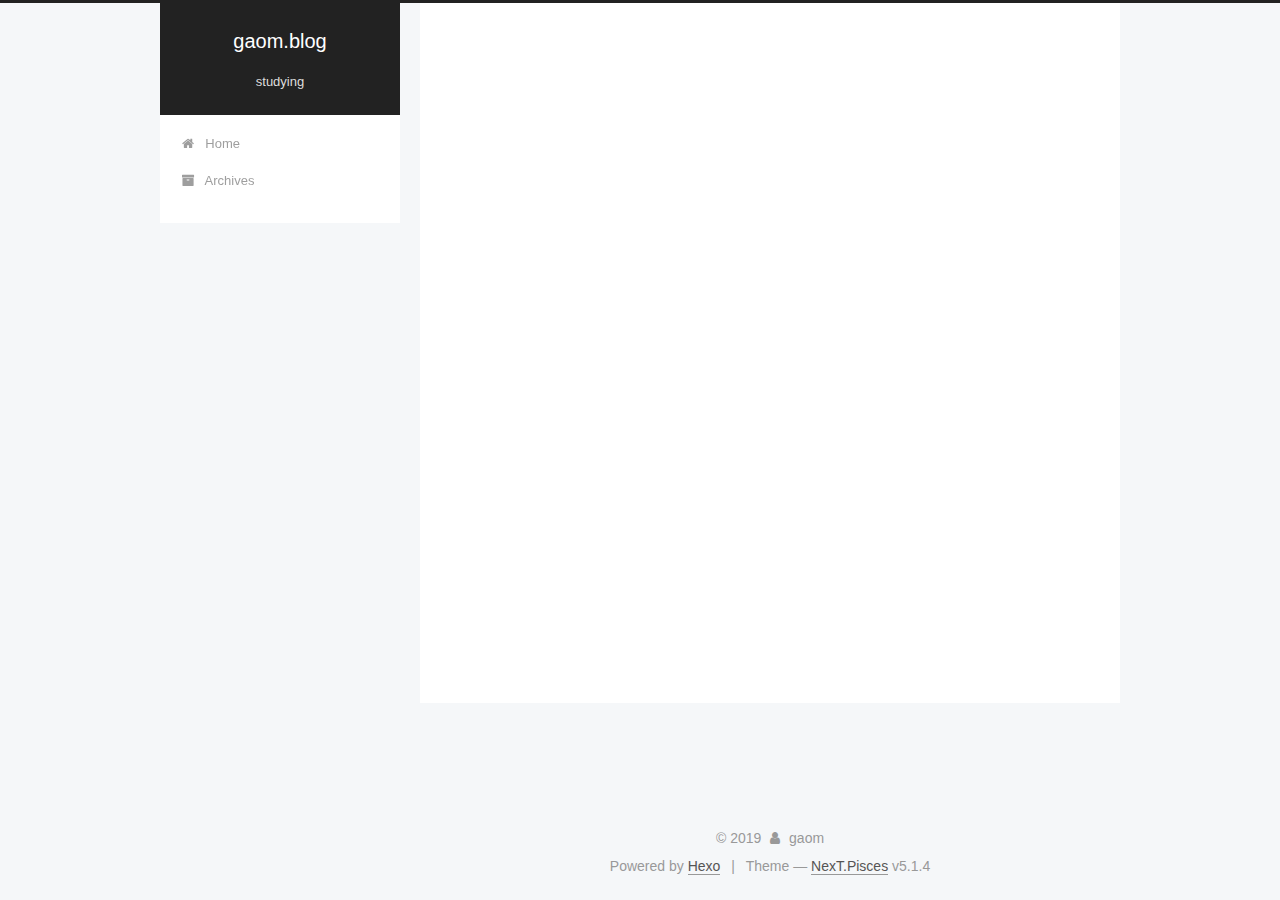
<file: archives/2019/11/index.html>
<!DOCTYPE html>



  


<html class="theme-next pisces use-motion" lang="zh-CN">
<head>
  <meta charset="UTF-8"/>
<meta http-equiv="X-UA-Compatible" content="IE=edge" />
<meta name="viewport" content="width=device-width, initial-scale=1, maximum-scale=1"/>
<meta name="theme-color" content="#222">









<meta http-equiv="Cache-Control" content="no-transform" />
<meta http-equiv="Cache-Control" content="no-siteapp" />
















  
  
  <link href="/lib/fancybox/source/jquery.fancybox.css?v=2.1.5" rel="stylesheet" type="text/css" />







<link href="/lib/font-awesome/css/font-awesome.min.css?v=4.6.2" rel="stylesheet" type="text/css" />

<link href="/css/main.css?v=5.1.4" rel="stylesheet" type="text/css" />


  <link rel="apple-touch-icon" sizes="180x180" href="/images/apple-touch-icon-next.png?v=5.1.4">


  <link rel="icon" type="image/png" sizes="32x32" href="/images/favicon-32x32-next.png?v=5.1.4">


  <link rel="icon" type="image/png" sizes="16x16" href="/images/favicon-16x16-next.png?v=5.1.4">


  <link rel="mask-icon" href="/images/logo.svg?v=5.1.4" color="#222">





  <meta name="keywords" content="Hexo, NexT" />










<meta property="og:type" content="website">
<meta property="og:title" content="gaom.blog">
<meta property="og:url" content="http:&#x2F;&#x2F;gm365066360.github.io&#x2F;archives&#x2F;2019&#x2F;11&#x2F;index.html">
<meta property="og:site_name" content="gaom.blog">
<meta property="og:locale" content="zh-CN">
<meta name="twitter:card" content="summary">



<script type="text/javascript" id="hexo.configurations">
  var NexT = window.NexT || {};
  var CONFIG = {
    root: '/',
    scheme: 'Pisces',
    version: '5.1.4',
    sidebar: {"position":"left","display":"post","offset":12,"b2t":false,"scrollpercent":false,"onmobile":false},
    fancybox: true,
    tabs: true,
    motion: {"enable":true,"async":false,"transition":{"post_block":"fadeIn","post_header":"slideDownIn","post_body":"slideDownIn","coll_header":"slideLeftIn","sidebar":"slideUpIn"}},
    duoshuo: {
      userId: '0',
      author: 'Author'
    },
    algolia: {
      applicationID: '',
      apiKey: '',
      indexName: '',
      hits: {"per_page":10},
      labels: {"input_placeholder":"Search for Posts","hits_empty":"We didn't find any results for the search: ${query}","hits_stats":"${hits} results found in ${time} ms"}
    }
  };
</script>



  <link rel="canonical" href="http://gm365066360.github.io/archives/2019/11/"/>





  <title>Archive | gaom.blog</title>
  








</head>

<body itemscope itemtype="http://schema.org/WebPage" lang="zh-CN">

  
  
    
  

  <div class="container sidebar-position-left page-archive">
    <div class="headband"></div>

    <header id="header" class="header" itemscope itemtype="http://schema.org/WPHeader">
      <div class="header-inner"><div class="site-brand-wrapper">
  <div class="site-meta ">
    

    <div class="custom-logo-site-title">
      <a href="/"  class="brand" rel="start">
        <span class="logo-line-before"><i></i></span>
        <span class="site-title">gaom.blog</span>
        <span class="logo-line-after"><i></i></span>
      </a>
    </div>
      
        <p class="site-subtitle">studying</p>
      
  </div>

  <div class="site-nav-toggle">
    <button>
      <span class="btn-bar"></span>
      <span class="btn-bar"></span>
      <span class="btn-bar"></span>
    </button>
  </div>
</div>

<nav class="site-nav">
  

  
    <ul id="menu" class="menu">
      
        
        <li class="menu-item menu-item-home">
          <a href="/%20" rel="section">
            
              <i class="menu-item-icon fa fa-fw fa-home"></i> <br />
            
            Home
          </a>
        </li>
      
        
        <li class="menu-item menu-item-archives">
          <a href="/archives/%20" rel="section">
            
              <i class="menu-item-icon fa fa-fw fa-archive"></i> <br />
            
            Archives
          </a>
        </li>
      

      
    </ul>
  

  
</nav>



 </div>
    </header>

    <main id="main" class="main">
      <div class="main-inner">
        <div class="content-wrap">
          <div id="content" class="content">
            

  
  
  
  <div class="post-block archive">
    <div id="posts" class="posts-collapse">
      <span class="archive-move-on"></span>

      <span class="archive-page-counter">
        
        
        
          
        
        Um..! 3 posts in total. Keep on posting.
      </span>

      

        
        
        

        
          
          <div class="collection-title">
            <h1 class="archive-year" id="archive-year-2019">2019</h1>
          </div>
        
        

        

  <article class="post post-type-normal" itemscope itemtype="http://schema.org/Article">
    <header class="post-header">

      <h2 class="post-title">
        
            <a class="post-title-link" href="/2019/11/07/C%E7%9B%98%E7%98%A6%E8%BA%AB%E5%A4%A7%E6%96%87%E4%BB%B6%E5%88%86%E6%9E%90/" itemprop="url">
              
                <span itemprop="name">C盘瘦身大文件分析</span>
              
            </a>
        
      </h2>

      <div class="post-meta">
        <time class="post-time" itemprop="dateCreated"
              datetime="2019-11-07T23:34:41+08:00"
              content="2019-11-07" >
          11-07
        </time>
      </div>

    </header>
  </article>



      

    </div>
  </div>
  
  
  

  



          </div>
          


          

        </div>
        
          
  
  <div class="sidebar-toggle">
    <div class="sidebar-toggle-line-wrap">
      <span class="sidebar-toggle-line sidebar-toggle-line-first"></span>
      <span class="sidebar-toggle-line sidebar-toggle-line-middle"></span>
      <span class="sidebar-toggle-line sidebar-toggle-line-last"></span>
    </div>
  </div>

  <aside id="sidebar" class="sidebar">
    
    <div class="sidebar-inner">

      

      

      <section class="site-overview-wrap sidebar-panel sidebar-panel-active">
        <div class="site-overview">
          <div class="site-author motion-element" itemprop="author" itemscope itemtype="http://schema.org/Person">
            
              <p class="site-author-name" itemprop="name">gaom</p>
              <p class="site-description motion-element" itemprop="description"></p>
          </div>

          <nav class="site-state motion-element">

            
              <div class="site-state-item site-state-posts">
              
                <a href="/archives/%20%7C%7C%20archive">
              
                  <span class="site-state-item-count">3</span>
                  <span class="site-state-item-name">posts</span>
                </a>
              </div>
            

            

            

          </nav>

          

          

          
          

          
          

          

        </div>
      </section>

      

      

    </div>
  </aside>


        
      </div>
    </main>

    <footer id="footer" class="footer">
      <div class="footer-inner">
        <div class="copyright">&copy; <span itemprop="copyrightYear">2019</span>
  <span class="with-love">
    <i class="fa fa-user"></i>
  </span>
  <span class="author" itemprop="copyrightHolder">gaom</span>

  
</div>


  <div class="powered-by">Powered by <a class="theme-link" target="_blank" href="https://hexo.io">Hexo</a></div>



  <span class="post-meta-divider">|</span>



  <div class="theme-info">Theme &mdash; <a class="theme-link" target="_blank" href="https://github.com/iissnan/hexo-theme-next">NexT.Pisces</a> v5.1.4</div>




        







        
      </div>
    </footer>

    
      <div class="back-to-top">
        <i class="fa fa-arrow-up"></i>
        
      </div>
    

    

  </div>

  

<script type="text/javascript">
  if (Object.prototype.toString.call(window.Promise) !== '[object Function]') {
    window.Promise = null;
  }
</script>









  












  
  
    <script type="text/javascript" src="/lib/jquery/index.js?v=2.1.3"></script>
  

  
  
    <script type="text/javascript" src="/lib/fastclick/lib/fastclick.min.js?v=1.0.6"></script>
  

  
  
    <script type="text/javascript" src="/lib/jquery_lazyload/jquery.lazyload.js?v=1.9.7"></script>
  

  
  
    <script type="text/javascript" src="/lib/velocity/velocity.min.js?v=1.2.1"></script>
  

  
  
    <script type="text/javascript" src="/lib/velocity/velocity.ui.min.js?v=1.2.1"></script>
  

  
  
    <script type="text/javascript" src="/lib/fancybox/source/jquery.fancybox.pack.js?v=2.1.5"></script>
  


  


  <script type="text/javascript" src="/js/src/utils.js?v=5.1.4"></script>

  <script type="text/javascript" src="/js/src/motion.js?v=5.1.4"></script>



  
  


  <script type="text/javascript" src="/js/src/affix.js?v=5.1.4"></script>

  <script type="text/javascript" src="/js/src/schemes/pisces.js?v=5.1.4"></script>



  

  


  <script type="text/javascript" src="/js/src/bootstrap.js?v=5.1.4"></script>



  


  




	





  





  












  





  

  

  

  
  

  

  

  

</body>
</html>
</file>
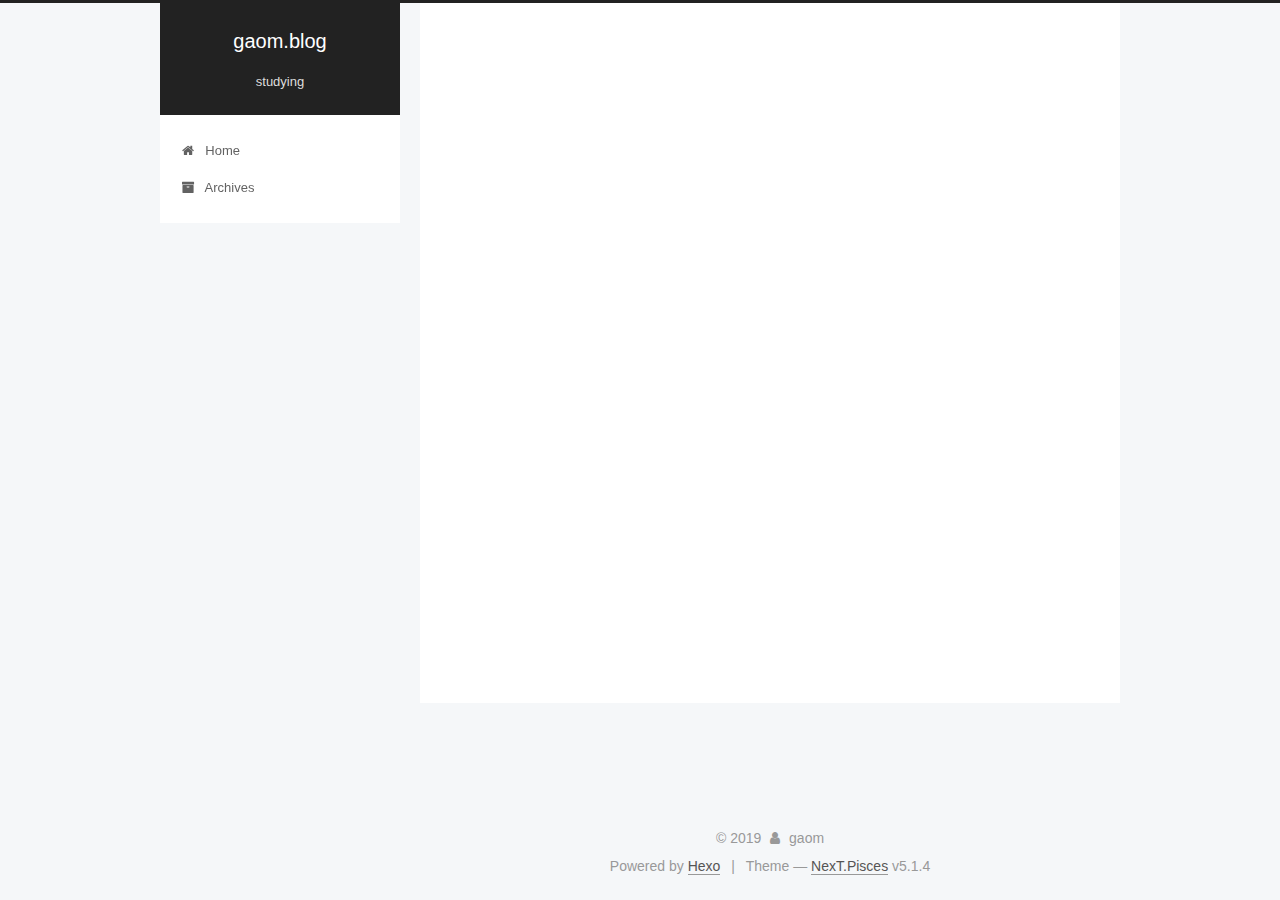
<file: 2019/10/26/first_post/index.html>
<!DOCTYPE html>



  


<html class="theme-next pisces use-motion" lang="zh-CN">
<head>
  <meta charset="UTF-8"/>
<meta http-equiv="X-UA-Compatible" content="IE=edge" />
<meta name="viewport" content="width=device-width, initial-scale=1, maximum-scale=1"/>
<meta name="theme-color" content="#222">









<meta http-equiv="Cache-Control" content="no-transform" />
<meta http-equiv="Cache-Control" content="no-siteapp" />
















  
  
  <link href="/lib/fancybox/source/jquery.fancybox.css?v=2.1.5" rel="stylesheet" type="text/css" />







<link href="/lib/font-awesome/css/font-awesome.min.css?v=4.6.2" rel="stylesheet" type="text/css" />

<link href="/css/main.css?v=5.1.4" rel="stylesheet" type="text/css" />


  <link rel="apple-touch-icon" sizes="180x180" href="/images/apple-touch-icon-next.png?v=5.1.4">


  <link rel="icon" type="image/png" sizes="32x32" href="/images/favicon-32x32-next.png?v=5.1.4">


  <link rel="icon" type="image/png" sizes="16x16" href="/images/favicon-16x16-next.png?v=5.1.4">


  <link rel="mask-icon" href="/images/logo.svg?v=5.1.4" color="#222">





  <meta name="keywords" content="Hexo, NexT" />










<meta name="description" content="for studing…">
<meta property="og:type" content="article">
<meta property="og:title" content="gaom.blog studing...">
<meta property="og:url" content="http:&#x2F;&#x2F;gm365066360.github.io&#x2F;2019&#x2F;10&#x2F;26&#x2F;first_post&#x2F;index.html">
<meta property="og:site_name" content="gaom.blog">
<meta property="og:description" content="for studing…">
<meta property="og:locale" content="zh-CN">
<meta property="og:updated_time" content="2019-10-26T07:23:29.963Z">
<meta name="twitter:card" content="summary">



<script type="text/javascript" id="hexo.configurations">
  var NexT = window.NexT || {};
  var CONFIG = {
    root: '/',
    scheme: 'Pisces',
    version: '5.1.4',
    sidebar: {"position":"left","display":"post","offset":12,"b2t":false,"scrollpercent":false,"onmobile":false},
    fancybox: true,
    tabs: true,
    motion: {"enable":true,"async":false,"transition":{"post_block":"fadeIn","post_header":"slideDownIn","post_body":"slideDownIn","coll_header":"slideLeftIn","sidebar":"slideUpIn"}},
    duoshuo: {
      userId: '0',
      author: 'Author'
    },
    algolia: {
      applicationID: '',
      apiKey: '',
      indexName: '',
      hits: {"per_page":10},
      labels: {"input_placeholder":"Search for Posts","hits_empty":"We didn't find any results for the search: ${query}","hits_stats":"${hits} results found in ${time} ms"}
    }
  };
</script>



  <link rel="canonical" href="http://gm365066360.github.io/2019/10/26/first_post/"/>





  <title>gaom.blog studing... | gaom.blog</title>
  








</head>

<body itemscope itemtype="http://schema.org/WebPage" lang="zh-CN">

  
  
    
  

  <div class="container sidebar-position-left page-post-detail">
    <div class="headband"></div>

    <header id="header" class="header" itemscope itemtype="http://schema.org/WPHeader">
      <div class="header-inner"><div class="site-brand-wrapper">
  <div class="site-meta ">
    

    <div class="custom-logo-site-title">
      <a href="/"  class="brand" rel="start">
        <span class="logo-line-before"><i></i></span>
        <span class="site-title">gaom.blog</span>
        <span class="logo-line-after"><i></i></span>
      </a>
    </div>
      
        <p class="site-subtitle">studying</p>
      
  </div>

  <div class="site-nav-toggle">
    <button>
      <span class="btn-bar"></span>
      <span class="btn-bar"></span>
      <span class="btn-bar"></span>
    </button>
  </div>
</div>

<nav class="site-nav">
  

  
    <ul id="menu" class="menu">
      
        
        <li class="menu-item menu-item-home">
          <a href="/%20" rel="section">
            
              <i class="menu-item-icon fa fa-fw fa-home"></i> <br />
            
            Home
          </a>
        </li>
      
        
        <li class="menu-item menu-item-archives">
          <a href="/archives/%20" rel="section">
            
              <i class="menu-item-icon fa fa-fw fa-archive"></i> <br />
            
            Archives
          </a>
        </li>
      

      
    </ul>
  

  
</nav>



 </div>
    </header>

    <main id="main" class="main">
      <div class="main-inner">
        <div class="content-wrap">
          <div id="content" class="content">
            

  <div id="posts" class="posts-expand">
    

  

  
  
  

  <article class="post post-type-normal" itemscope itemtype="http://schema.org/Article">
  
  
  
  <div class="post-block">
    <link itemprop="mainEntityOfPage" href="http://gm365066360.github.io/2019/10/26/first_post/">

    <span hidden itemprop="author" itemscope itemtype="http://schema.org/Person">
      <meta itemprop="name" content="gaom">
      <meta itemprop="description" content="">
      <meta itemprop="image" content="/images/avatar.gif">
    </span>

    <span hidden itemprop="publisher" itemscope itemtype="http://schema.org/Organization">
      <meta itemprop="name" content="gaom.blog">
    </span>

    
      <header class="post-header">

        
        
          <h1 class="post-title" itemprop="name headline">gaom.blog studing...</h1>
        

        <div class="post-meta">
          <span class="post-time">
            
              <span class="post-meta-item-icon">
                <i class="fa fa-calendar-o"></i>
              </span>
              
                <span class="post-meta-item-text">Posted on</span>
              
              <time title="Post created" itemprop="dateCreated datePublished" datetime="2019-10-26T14:45:17+08:00">
                2019-10-26
              </time>
            

            

            
          </span>

          

          
            
          

          
          

          

          

          

        </div>
      </header>
    

    
    
    
    <div class="post-body" itemprop="articleBody">

      
      

      
        <h2 id="for-studing…"><a href="#for-studing…" class="headerlink" title="for studing…"></a>for studing…</h2>
      
    </div>
    
    
    

    

    

    

    <footer class="post-footer">
      

      
      
      

      
        <div class="post-nav">
          <div class="post-nav-next post-nav-item">
            
              <a href="/2019/10/26/hello-world/" rel="next" title="Hello World">
                <i class="fa fa-chevron-left"></i> Hello World
              </a>
            
          </div>

          <span class="post-nav-divider"></span>

          <div class="post-nav-prev post-nav-item">
            
              <a href="/2019/11/07/C%E7%9B%98%E7%98%A6%E8%BA%AB%E5%A4%A7%E6%96%87%E4%BB%B6%E5%88%86%E6%9E%90/" rel="prev" title="C盘瘦身大文件分析">
                C盘瘦身大文件分析 <i class="fa fa-chevron-right"></i>
              </a>
            
          </div>
        </div>
      

      
      
    </footer>
  </div>
  
  
  
  </article>



    <div class="post-spread">
      
    </div>
  </div>


          </div>
          


          

  



        </div>
        
          
  
  <div class="sidebar-toggle">
    <div class="sidebar-toggle-line-wrap">
      <span class="sidebar-toggle-line sidebar-toggle-line-first"></span>
      <span class="sidebar-toggle-line sidebar-toggle-line-middle"></span>
      <span class="sidebar-toggle-line sidebar-toggle-line-last"></span>
    </div>
  </div>

  <aside id="sidebar" class="sidebar">
    
    <div class="sidebar-inner">

      

      
        <ul class="sidebar-nav motion-element">
          <li class="sidebar-nav-toc sidebar-nav-active" data-target="post-toc-wrap">
            Table of Contents
          </li>
          <li class="sidebar-nav-overview" data-target="site-overview-wrap">
            Overview
          </li>
        </ul>
      

      <section class="site-overview-wrap sidebar-panel">
        <div class="site-overview">
          <div class="site-author motion-element" itemprop="author" itemscope itemtype="http://schema.org/Person">
            
              <p class="site-author-name" itemprop="name">gaom</p>
              <p class="site-description motion-element" itemprop="description"></p>
          </div>

          <nav class="site-state motion-element">

            
              <div class="site-state-item site-state-posts">
              
                <a href="/archives/%20%7C%7C%20archive">
              
                  <span class="site-state-item-count">3</span>
                  <span class="site-state-item-name">posts</span>
                </a>
              </div>
            

            

            

          </nav>

          

          

          
          

          
          

          

        </div>
      </section>

      
      <!--noindex-->
        <section class="post-toc-wrap motion-element sidebar-panel sidebar-panel-active">
          <div class="post-toc">

            
              
            

            
              <div class="post-toc-content"><ol class="nav"><li class="nav-item nav-level-2"><a class="nav-link" href="#for-studing…"><span class="nav-number">1.</span> <span class="nav-text">for studing…</span></a></li></ol></div>
            

          </div>
        </section>
      <!--/noindex-->
      

      

    </div>
  </aside>


        
      </div>
    </main>

    <footer id="footer" class="footer">
      <div class="footer-inner">
        <div class="copyright">&copy; <span itemprop="copyrightYear">2019</span>
  <span class="with-love">
    <i class="fa fa-user"></i>
  </span>
  <span class="author" itemprop="copyrightHolder">gaom</span>

  
</div>


  <div class="powered-by">Powered by <a class="theme-link" target="_blank" href="https://hexo.io">Hexo</a></div>



  <span class="post-meta-divider">|</span>



  <div class="theme-info">Theme &mdash; <a class="theme-link" target="_blank" href="https://github.com/iissnan/hexo-theme-next">NexT.Pisces</a> v5.1.4</div>




        







        
      </div>
    </footer>

    
      <div class="back-to-top">
        <i class="fa fa-arrow-up"></i>
        
      </div>
    

    

  </div>

  

<script type="text/javascript">
  if (Object.prototype.toString.call(window.Promise) !== '[object Function]') {
    window.Promise = null;
  }
</script>









  












  
  
    <script type="text/javascript" src="/lib/jquery/index.js?v=2.1.3"></script>
  

  
  
    <script type="text/javascript" src="/lib/fastclick/lib/fastclick.min.js?v=1.0.6"></script>
  

  
  
    <script type="text/javascript" src="/lib/jquery_lazyload/jquery.lazyload.js?v=1.9.7"></script>
  

  
  
    <script type="text/javascript" src="/lib/velocity/velocity.min.js?v=1.2.1"></script>
  

  
  
    <script type="text/javascript" src="/lib/velocity/velocity.ui.min.js?v=1.2.1"></script>
  

  
  
    <script type="text/javascript" src="/lib/fancybox/source/jquery.fancybox.pack.js?v=2.1.5"></script>
  


  


  <script type="text/javascript" src="/js/src/utils.js?v=5.1.4"></script>

  <script type="text/javascript" src="/js/src/motion.js?v=5.1.4"></script>



  
  


  <script type="text/javascript" src="/js/src/affix.js?v=5.1.4"></script>

  <script type="text/javascript" src="/js/src/schemes/pisces.js?v=5.1.4"></script>



  
  <script type="text/javascript" src="/js/src/scrollspy.js?v=5.1.4"></script>
<script type="text/javascript" src="/js/src/post-details.js?v=5.1.4"></script>



  


  <script type="text/javascript" src="/js/src/bootstrap.js?v=5.1.4"></script>



  


  




	





  





  












  





  

  

  

  
  

  

  

  

</body>
</html>
</file>
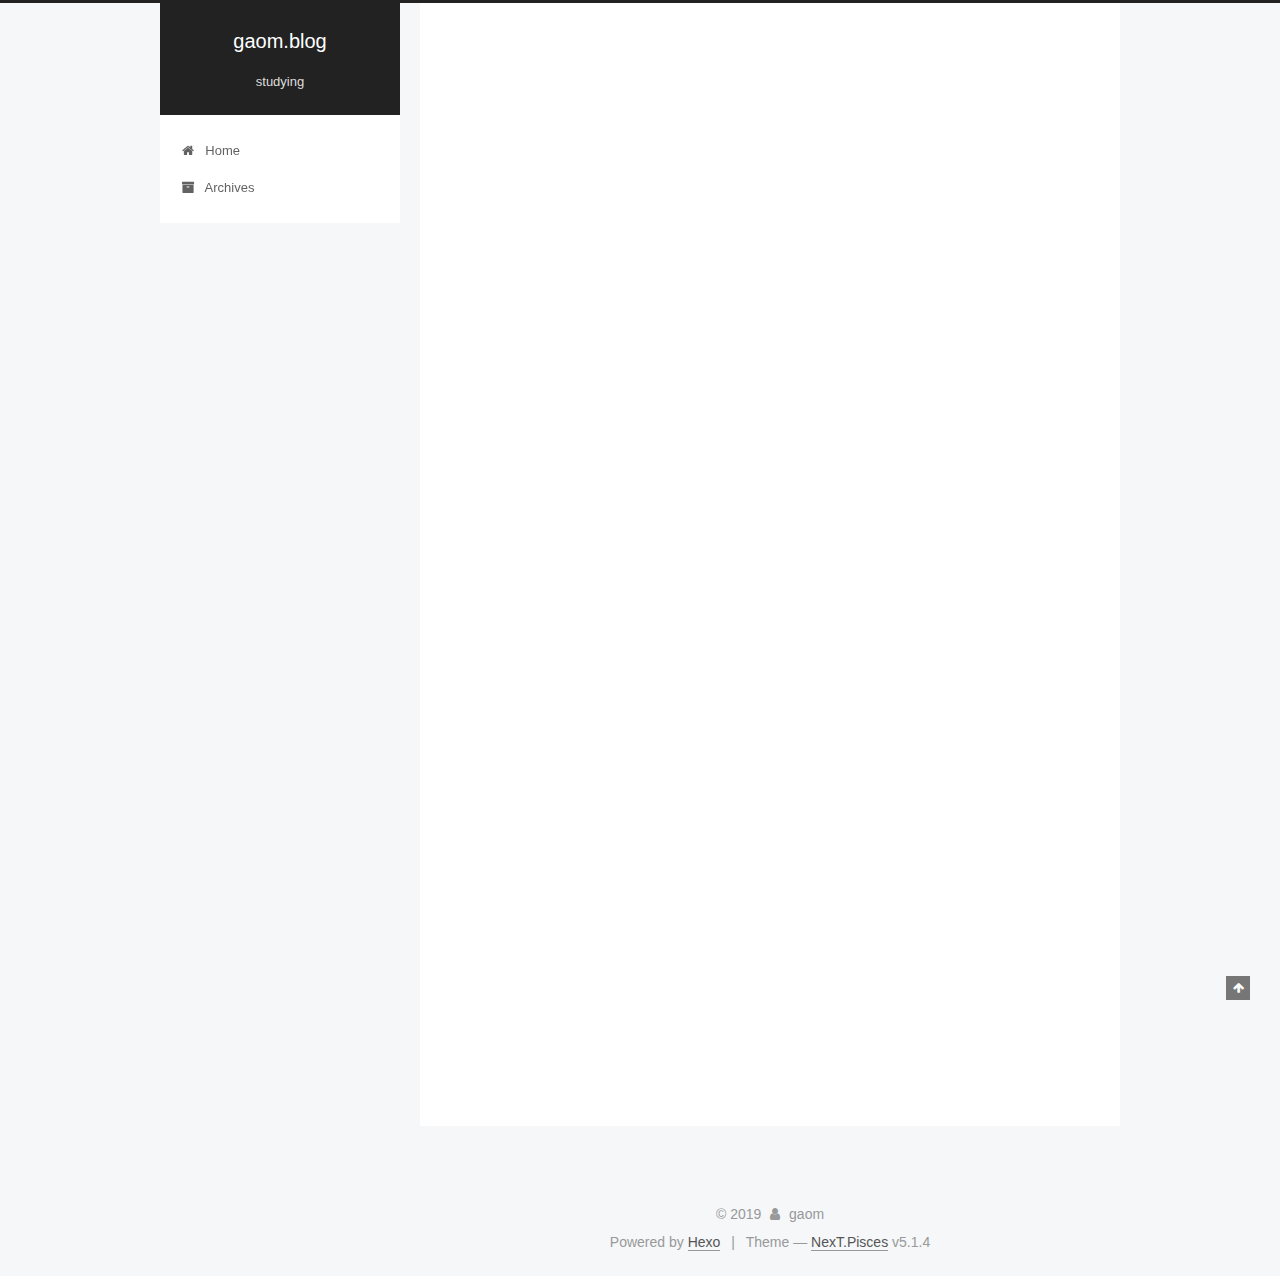
<file: 2019/10/26/hello-world/index.html>
<!DOCTYPE html>



  


<html class="theme-next pisces use-motion" lang="zh-CN">
<head>
  <meta charset="UTF-8"/>
<meta http-equiv="X-UA-Compatible" content="IE=edge" />
<meta name="viewport" content="width=device-width, initial-scale=1, maximum-scale=1"/>
<meta name="theme-color" content="#222">









<meta http-equiv="Cache-Control" content="no-transform" />
<meta http-equiv="Cache-Control" content="no-siteapp" />
















  
  
  <link href="/lib/fancybox/source/jquery.fancybox.css?v=2.1.5" rel="stylesheet" type="text/css" />







<link href="/lib/font-awesome/css/font-awesome.min.css?v=4.6.2" rel="stylesheet" type="text/css" />

<link href="/css/main.css?v=5.1.4" rel="stylesheet" type="text/css" />


  <link rel="apple-touch-icon" sizes="180x180" href="/images/apple-touch-icon-next.png?v=5.1.4">


  <link rel="icon" type="image/png" sizes="32x32" href="/images/favicon-32x32-next.png?v=5.1.4">


  <link rel="icon" type="image/png" sizes="16x16" href="/images/favicon-16x16-next.png?v=5.1.4">


  <link rel="mask-icon" href="/images/logo.svg?v=5.1.4" color="#222">





  <meta name="keywords" content="Hexo, NexT" />










<meta name="description" content="Welcome to Hexo! This is your very first post. Check documentation for more info. If you get any problems when using Hexo, you can find the answer in troubleshooting or you can ask me on GitHub. Quick">
<meta property="og:type" content="article">
<meta property="og:title" content="Hello World">
<meta property="og:url" content="http:&#x2F;&#x2F;gm365066360.github.io&#x2F;2019&#x2F;10&#x2F;26&#x2F;hello-world&#x2F;index.html">
<meta property="og:site_name" content="gaom.blog">
<meta property="og:description" content="Welcome to Hexo! This is your very first post. Check documentation for more info. If you get any problems when using Hexo, you can find the answer in troubleshooting or you can ask me on GitHub. Quick">
<meta property="og:locale" content="zh-CN">
<meta property="og:updated_time" content="2019-10-26T02:03:36.714Z">
<meta name="twitter:card" content="summary">



<script type="text/javascript" id="hexo.configurations">
  var NexT = window.NexT || {};
  var CONFIG = {
    root: '/',
    scheme: 'Pisces',
    version: '5.1.4',
    sidebar: {"position":"left","display":"post","offset":12,"b2t":false,"scrollpercent":false,"onmobile":false},
    fancybox: true,
    tabs: true,
    motion: {"enable":true,"async":false,"transition":{"post_block":"fadeIn","post_header":"slideDownIn","post_body":"slideDownIn","coll_header":"slideLeftIn","sidebar":"slideUpIn"}},
    duoshuo: {
      userId: '0',
      author: 'Author'
    },
    algolia: {
      applicationID: '',
      apiKey: '',
      indexName: '',
      hits: {"per_page":10},
      labels: {"input_placeholder":"Search for Posts","hits_empty":"We didn't find any results for the search: ${query}","hits_stats":"${hits} results found in ${time} ms"}
    }
  };
</script>



  <link rel="canonical" href="http://gm365066360.github.io/2019/10/26/hello-world/"/>





  <title>Hello World | gaom.blog</title>
  








</head>

<body itemscope itemtype="http://schema.org/WebPage" lang="zh-CN">

  
  
    
  

  <div class="container sidebar-position-left page-post-detail">
    <div class="headband"></div>

    <header id="header" class="header" itemscope itemtype="http://schema.org/WPHeader">
      <div class="header-inner"><div class="site-brand-wrapper">
  <div class="site-meta ">
    

    <div class="custom-logo-site-title">
      <a href="/"  class="brand" rel="start">
        <span class="logo-line-before"><i></i></span>
        <span class="site-title">gaom.blog</span>
        <span class="logo-line-after"><i></i></span>
      </a>
    </div>
      
        <p class="site-subtitle">studying</p>
      
  </div>

  <div class="site-nav-toggle">
    <button>
      <span class="btn-bar"></span>
      <span class="btn-bar"></span>
      <span class="btn-bar"></span>
    </button>
  </div>
</div>

<nav class="site-nav">
  

  
    <ul id="menu" class="menu">
      
        
        <li class="menu-item menu-item-home">
          <a href="/%20" rel="section">
            
              <i class="menu-item-icon fa fa-fw fa-home"></i> <br />
            
            Home
          </a>
        </li>
      
        
        <li class="menu-item menu-item-archives">
          <a href="/archives/%20" rel="section">
            
              <i class="menu-item-icon fa fa-fw fa-archive"></i> <br />
            
            Archives
          </a>
        </li>
      

      
    </ul>
  

  
</nav>



 </div>
    </header>

    <main id="main" class="main">
      <div class="main-inner">
        <div class="content-wrap">
          <div id="content" class="content">
            

  <div id="posts" class="posts-expand">
    

  

  
  
  

  <article class="post post-type-normal" itemscope itemtype="http://schema.org/Article">
  
  
  
  <div class="post-block">
    <link itemprop="mainEntityOfPage" href="http://gm365066360.github.io/2019/10/26/hello-world/">

    <span hidden itemprop="author" itemscope itemtype="http://schema.org/Person">
      <meta itemprop="name" content="gaom">
      <meta itemprop="description" content="">
      <meta itemprop="image" content="/images/avatar.gif">
    </span>

    <span hidden itemprop="publisher" itemscope itemtype="http://schema.org/Organization">
      <meta itemprop="name" content="gaom.blog">
    </span>

    
      <header class="post-header">

        
        
          <h1 class="post-title" itemprop="name headline">Hello World</h1>
        

        <div class="post-meta">
          <span class="post-time">
            
              <span class="post-meta-item-icon">
                <i class="fa fa-calendar-o"></i>
              </span>
              
                <span class="post-meta-item-text">Posted on</span>
              
              <time title="Post created" itemprop="dateCreated datePublished" datetime="2019-10-26T14:15:27+08:00">
                2019-10-26
              </time>
            

            

            
          </span>

          

          
            
          

          
          

          

          

          

        </div>
      </header>
    

    
    
    
    <div class="post-body" itemprop="articleBody">

      
      

      
        <p>Welcome to <a href="https://hexo.io/" target="_blank" rel="noopener">Hexo</a>! This is your very first post. Check <a href="https://hexo.io/docs/" target="_blank" rel="noopener">documentation</a> for more info. If you get any problems when using Hexo, you can find the answer in <a href="https://hexo.io/docs/troubleshooting.html" target="_blank" rel="noopener">troubleshooting</a> or you can ask me on <a href="https://github.com/hexojs/hexo/issues" target="_blank" rel="noopener">GitHub</a>.</p>
<h2 id="Quick-Start"><a href="#Quick-Start" class="headerlink" title="Quick Start"></a>Quick Start</h2><h3 id="Create-a-new-post"><a href="#Create-a-new-post" class="headerlink" title="Create a new post"></a>Create a new post</h3><figure class="highlight bash"><table><tr><td class="gutter"><pre><span class="line">1</span><br></pre></td><td class="code"><pre><span class="line">$ hexo new <span class="string">"My New Post"</span></span><br></pre></td></tr></table></figure>

<p>More info: <a href="https://hexo.io/docs/writing.html" target="_blank" rel="noopener">Writing</a></p>
<h3 id="Run-server"><a href="#Run-server" class="headerlink" title="Run server"></a>Run server</h3><figure class="highlight bash"><table><tr><td class="gutter"><pre><span class="line">1</span><br></pre></td><td class="code"><pre><span class="line">$ hexo server</span><br></pre></td></tr></table></figure>

<p>More info: <a href="https://hexo.io/docs/server.html" target="_blank" rel="noopener">Server</a></p>
<h3 id="Generate-static-files"><a href="#Generate-static-files" class="headerlink" title="Generate static files"></a>Generate static files</h3><figure class="highlight bash"><table><tr><td class="gutter"><pre><span class="line">1</span><br></pre></td><td class="code"><pre><span class="line">$ hexo generate</span><br></pre></td></tr></table></figure>

<p>More info: <a href="https://hexo.io/docs/generating.html" target="_blank" rel="noopener">Generating</a></p>
<h3 id="Deploy-to-remote-sites"><a href="#Deploy-to-remote-sites" class="headerlink" title="Deploy to remote sites"></a>Deploy to remote sites</h3><figure class="highlight bash"><table><tr><td class="gutter"><pre><span class="line">1</span><br></pre></td><td class="code"><pre><span class="line">$ hexo deploy</span><br></pre></td></tr></table></figure>

<p>More info: <a href="https://hexo.io/docs/deployment.html" target="_blank" rel="noopener">Deployment</a></p>

      
    </div>
    
    
    

    

    

    

    <footer class="post-footer">
      

      
      
      

      
        <div class="post-nav">
          <div class="post-nav-next post-nav-item">
            
          </div>

          <span class="post-nav-divider"></span>

          <div class="post-nav-prev post-nav-item">
            
              <a href="/2019/10/26/first_post/" rel="prev" title="gaom.blog studing...">
                gaom.blog studing... <i class="fa fa-chevron-right"></i>
              </a>
            
          </div>
        </div>
      

      
      
    </footer>
  </div>
  
  
  
  </article>



    <div class="post-spread">
      
    </div>
  </div>


          </div>
          


          

  



        </div>
        
          
  
  <div class="sidebar-toggle">
    <div class="sidebar-toggle-line-wrap">
      <span class="sidebar-toggle-line sidebar-toggle-line-first"></span>
      <span class="sidebar-toggle-line sidebar-toggle-line-middle"></span>
      <span class="sidebar-toggle-line sidebar-toggle-line-last"></span>
    </div>
  </div>

  <aside id="sidebar" class="sidebar">
    
    <div class="sidebar-inner">

      

      
        <ul class="sidebar-nav motion-element">
          <li class="sidebar-nav-toc sidebar-nav-active" data-target="post-toc-wrap">
            Table of Contents
          </li>
          <li class="sidebar-nav-overview" data-target="site-overview-wrap">
            Overview
          </li>
        </ul>
      

      <section class="site-overview-wrap sidebar-panel">
        <div class="site-overview">
          <div class="site-author motion-element" itemprop="author" itemscope itemtype="http://schema.org/Person">
            
              <p class="site-author-name" itemprop="name">gaom</p>
              <p class="site-description motion-element" itemprop="description"></p>
          </div>

          <nav class="site-state motion-element">

            
              <div class="site-state-item site-state-posts">
              
                <a href="/archives/%20%7C%7C%20archive">
              
                  <span class="site-state-item-count">3</span>
                  <span class="site-state-item-name">posts</span>
                </a>
              </div>
            

            

            

          </nav>

          

          

          
          

          
          

          

        </div>
      </section>

      
      <!--noindex-->
        <section class="post-toc-wrap motion-element sidebar-panel sidebar-panel-active">
          <div class="post-toc">

            
              
            

            
              <div class="post-toc-content"><ol class="nav"><li class="nav-item nav-level-2"><a class="nav-link" href="#Quick-Start"><span class="nav-number">1.</span> <span class="nav-text">Quick Start</span></a><ol class="nav-child"><li class="nav-item nav-level-3"><a class="nav-link" href="#Create-a-new-post"><span class="nav-number">1.1.</span> <span class="nav-text">Create a new post</span></a></li><li class="nav-item nav-level-3"><a class="nav-link" href="#Run-server"><span class="nav-number">1.2.</span> <span class="nav-text">Run server</span></a></li><li class="nav-item nav-level-3"><a class="nav-link" href="#Generate-static-files"><span class="nav-number">1.3.</span> <span class="nav-text">Generate static files</span></a></li><li class="nav-item nav-level-3"><a class="nav-link" href="#Deploy-to-remote-sites"><span class="nav-number">1.4.</span> <span class="nav-text">Deploy to remote sites</span></a></li></ol></li></ol></div>
            

          </div>
        </section>
      <!--/noindex-->
      

      

    </div>
  </aside>


        
      </div>
    </main>

    <footer id="footer" class="footer">
      <div class="footer-inner">
        <div class="copyright">&copy; <span itemprop="copyrightYear">2019</span>
  <span class="with-love">
    <i class="fa fa-user"></i>
  </span>
  <span class="author" itemprop="copyrightHolder">gaom</span>

  
</div>


  <div class="powered-by">Powered by <a class="theme-link" target="_blank" href="https://hexo.io">Hexo</a></div>



  <span class="post-meta-divider">|</span>



  <div class="theme-info">Theme &mdash; <a class="theme-link" target="_blank" href="https://github.com/iissnan/hexo-theme-next">NexT.Pisces</a> v5.1.4</div>




        







        
      </div>
    </footer>

    
      <div class="back-to-top">
        <i class="fa fa-arrow-up"></i>
        
      </div>
    

    

  </div>

  

<script type="text/javascript">
  if (Object.prototype.toString.call(window.Promise) !== '[object Function]') {
    window.Promise = null;
  }
</script>









  












  
  
    <script type="text/javascript" src="/lib/jquery/index.js?v=2.1.3"></script>
  

  
  
    <script type="text/javascript" src="/lib/fastclick/lib/fastclick.min.js?v=1.0.6"></script>
  

  
  
    <script type="text/javascript" src="/lib/jquery_lazyload/jquery.lazyload.js?v=1.9.7"></script>
  

  
  
    <script type="text/javascript" src="/lib/velocity/velocity.min.js?v=1.2.1"></script>
  

  
  
    <script type="text/javascript" src="/lib/velocity/velocity.ui.min.js?v=1.2.1"></script>
  

  
  
    <script type="text/javascript" src="/lib/fancybox/source/jquery.fancybox.pack.js?v=2.1.5"></script>
  


  


  <script type="text/javascript" src="/js/src/utils.js?v=5.1.4"></script>

  <script type="text/javascript" src="/js/src/motion.js?v=5.1.4"></script>



  
  


  <script type="text/javascript" src="/js/src/affix.js?v=5.1.4"></script>

  <script type="text/javascript" src="/js/src/schemes/pisces.js?v=5.1.4"></script>



  
  <script type="text/javascript" src="/js/src/scrollspy.js?v=5.1.4"></script>
<script type="text/javascript" src="/js/src/post-details.js?v=5.1.4"></script>



  


  <script type="text/javascript" src="/js/src/bootstrap.js?v=5.1.4"></script>



  


  




	





  





  












  





  

  

  

  
  

  

  

  

</body>
</html>
</file>
<file: css/main.css>
/* normalize.css v3.0.2 | MIT License | git.io/normalize */
html {
  font-family: sans-serif; /* 1 */
  -ms-text-size-adjust: 100%; /* 2 */
  -webkit-text-size-adjust: 100%; /* 2 */
}
body {
  margin: 0;
}
article,
aside,
details,
figcaption,
figure,
footer,
header,
hgroup,
main,
menu,
nav,
section,
summary {
  display: block;
}
audio,
canvas,
progress,
video {
  display: inline-block; /* 1 */
  vertical-align: baseline; /* 2 */
}
audio:not([controls]) {
  display: none;
  height: 0;
}
[hidden],
template {
  display: none;
}
a {
  background-color: transparent;
}
a:active,
a:hover {
  outline: 0;
}
abbr[title] {
  border-bottom: 1px dotted;
}
b,
strong {
  font-weight: bold;
}
dfn {
  font-style: italic;
}
h1 {
  font-size: 2em;
  margin: 0.67em 0;
}
mark {
  background: #ff0;
  color: #000;
}
small {
  font-size: 80%;
}
sub,
sup {
  font-size: 75%;
  line-height: 0;
  position: relative;
  vertical-align: baseline;
}
sup {
  top: -0.5em;
}
sub {
  bottom: -0.25em;
}
img {
  border: 0;
}
svg:not(:root) {
  overflow: hidden;
}
figure {
  margin: 1em 40px;
}
hr {
  -moz-box-sizing: content-box;
  box-sizing: content-box;
  height: 0;
}
pre {
  overflow: auto;
}
code,
kbd,
pre,
samp {
  font-family: monospace, monospace;
  font-size: 1em;
}
button,
input,
optgroup,
select,
textarea {
  color: inherit; /* 1 */
  font: inherit; /* 2 */
  margin: 0; /* 3 */
}
button {
  overflow: visible;
}
button,
select {
  text-transform: none;
}
button,
html input[type="button"],
input[type="reset"],
input[type="submit"] {
  -webkit-appearance: button; /* 2 */
  cursor: pointer; /* 3 */
}
button[disabled],
html input[disabled] {
  cursor: default;
}
button::-moz-focus-inner,
input::-moz-focus-inner {
  border: 0;
  padding: 0;
}
input {
  line-height: normal;
}
input[type="checkbox"],
input[type="radio"] {
  box-sizing: border-box; /* 1 */
  padding: 0; /* 2 */
}
input[type="number"]::-webkit-inner-spin-button,
input[type="number"]::-webkit-outer-spin-button {
  height: auto;
}
input[type="search"] {
  -webkit-appearance: textfield; /* 1 */
  -moz-box-sizing: content-box;
  -webkit-box-sizing: content-box; /* 2 */
  box-sizing: content-box;
}
input[type="search"]::-webkit-search-cancel-button,
input[type="search"]::-webkit-search-decoration {
  -webkit-appearance: none;
}
fieldset {
  border: 1px solid #c0c0c0;
  margin: 0 2px;
  padding: 0.35em 0.625em 0.75em;
}
legend {
  border: 0; /* 1 */
  padding: 0; /* 2 */
}
textarea {
  overflow: auto;
}
optgroup {
  font-weight: bold;
}
table {
  border-collapse: collapse;
  border-spacing: 0;
}
td,
th {
  padding: 0;
}
::selection {
  background: #262a30;
  color: #fff;
}
body {
  position: relative;
  font-family: 'Lato', "PingFang SC", "Microsoft YaHei", sans-serif;
  font-size: 14px;
  line-height: 2;
  color: #555;
  background: #f5f7f9;
}
@media (max-width: 767px) {
  body {
    padding-right: 0 !important;
  }
}
@media (min-width: 768px) and (max-width: 991px) {
  body {
    padding-right: 0 !important;
  }
}
@media (min-width: 1600px) {
  body {
    font-size: 16px;
  }
}
h1,
h2,
h3,
h4,
h5,
h6 {
  margin: 0;
  padding: 0;
  font-weight: bold;
  line-height: 1.5;
  font-family: 'Lato', "PingFang SC", "Microsoft YaHei", sans-serif;
}
h2,
h3,
h4,
h5,
h6 {
  margin: 20px 0 15px;
}
h1 {
  font-size: 22px;
}
@media (max-width: 767px) {
  h1 {
    font-size: 18px;
  }
}
h2 {
  font-size: 20px;
}
@media (max-width: 767px) {
  h2 {
    font-size: 16px;
  }
}
h3 {
  font-size: 18px;
}
@media (max-width: 767px) {
  h3 {
    font-size: 14px;
  }
}
h4 {
  font-size: 16px;
}
@media (max-width: 767px) {
  h4 {
    font-size: 12px;
  }
}
h5 {
  font-size: 14px;
}
@media (max-width: 767px) {
  h5 {
    font-size: 10px;
  }
}
h6 {
  font-size: 12px;
}
@media (max-width: 767px) {
  h6 {
    font-size: 8px;
  }
}
p {
  margin: 0 0 20px 0;
}
a {
  color: #555;
  text-decoration: none;
  outline: none;
  border-bottom: 1px solid #999;
  word-wrap: break-word;
}
a:hover {
  color: #222;
  border-bottom-color: #222;
}
blockquote {
  margin: 0;
  padding: 0;
}
img {
  display: block;
  margin: auto;
  max-width: 100%;
  height: auto;
}
hr {
  margin: 40px 0;
  height: 3px;
  border: none;
  background-color: #ddd;
  background-image: repeating-linear-gradient(-45deg, #fff, #fff 4px, transparent 4px, transparent 8px);
}
blockquote {
  padding: 0 15px;
  color: #666;
  border-left: 4px solid #ddd;
}
blockquote cite::before {
  content: "-";
  padding: 0 5px;
}
dt {
  font-weight: 700;
}
dd {
  margin: 0;
  padding: 0;
}
kbd {
  border: 1px solid #ccc;
  border-radius: 0.2em;
  box-shadow: 0.1em 0.1em 0.2em rgba(0,0,0,0.1);
  background-color: #f9f9f9;
  font-family: inherit;
  background-image: -webkit-linear-gradient(top, #eee, #fff, #eee);
  padding: 0.1em 0.3em;
  white-space: nowrap;
}
.text-left {
  text-align: left;
}
.text-center {
  text-align: center;
}
.text-right {
  text-align: right;
}
.text-justify {
  text-align: justify;
}
.text-nowrap {
  white-space: nowrap;
}
.text-lowercase {
  text-transform: lowercase;
}
.text-uppercase {
  text-transform: uppercase;
}
.text-capitalize {
  text-transform: capitalize;
}
.center-block {
  display: block;
  margin-left: auto;
  margin-right: auto;
}
.clearfix:before,
.clearfix:after {
  content: " ";
  display: table;
}
.clearfix:after {
  clear: both;
}
.pullquote {
  width: 45%;
}
.pullquote.left {
  float: left;
  margin-left: 5px;
  margin-right: 10px;
}
.pullquote.right {
  float: right;
  margin-left: 10px;
  margin-right: 5px;
}
.affix.affix.affix {
  position: fixed;
}
.translation {
  margin-top: -20px;
  font-size: 14px;
  color: #999;
}
.scrollbar-measure {
  width: 100px;
  height: 100px;
  overflow: scroll;
  position: absolute;
  top: -9999px;
}
.use-motion .motion-element {
  opacity: 0;
}
table {
  margin: 20px 0;
  width: 100%;
  border-collapse: collapse;
  border-spacing: 0;
  border: 1px solid #ddd;
  font-size: 14px;
  table-layout: fixed;
  word-wrap: break-all;
}
table>tbody>tr:nth-of-type(odd) {
  background-color: #f9f9f9;
}
table>tbody>tr:hover {
  background-color: #f5f5f5;
}
caption,
th,
td {
  padding: 8px;
  text-align: left;
  vertical-align: middle;
  font-weight: normal;
}
th,
td {
  border-bottom: 3px solid #ddd;
  border-right: 1px solid #eee;
}
th {
  padding-bottom: 10px;
  font-weight: 700;
}
td {
  border-bottom-width: 1px;
}
html,
body {
  height: 100%;
}
.container {
  position: relative;
  min-height: 100%;
}
.header-inner {
  margin: 0 auto;
  padding: 100px 0 70px;
  width: 700px;
}
@media (min-width: 1600px) {
  .container .header-inner {
    width: 900px;
  }
}
.main {
  padding-bottom: 150px;
}
.main-inner {
  margin: 0 auto;
  width: 700px;
}
@media (min-width: 1600px) {
  .container .main-inner {
    width: 900px;
  }
}
.footer {
  position: absolute;
  left: 0;
  bottom: 0;
  width: 100%;
  min-height: 50px;
}
.footer-inner {
  box-sizing: border-box;
  margin: 20px auto;
  width: 700px;
}
@media (min-width: 1600px) {
  .container .footer-inner {
    width: 900px;
  }
}
pre,
.highlight {
  overflow: auto;
  margin: 20px 0;
  padding: 0;
  font-size: 13px;
  color: #4d4d4c;
  background: #f7f7f7;
  line-height: 1.6;
}
pre,
code {
  font-family: consolas, Menlo, "PingFang SC", "Microsoft YaHei", monospace;
}
code {
  padding: 2px 4px;
  word-wrap: break-word;
  color: #555;
  background: #eee;
  border-radius: 3px;
  font-size: 13px;
}
pre {
  padding: 10px;
}
pre code {
  padding: 0;
  color: #4d4d4c;
  background: none;
  text-shadow: none;
}
.highlight {
  border-radius: 1px;
}
.highlight pre {
  border: none;
  margin: 0;
  padding: 10px 0;
}
.highlight table {
  margin: 0;
  width: auto;
  border: none;
}
.highlight td {
  border: none;
  padding: 0;
}
.highlight figcaption {
  font-size: 1em;
  color: #4d4d4c;
  line-height: 1em;
  margin-bottom: 1em;
}
.highlight figcaption:before,
.highlight figcaption:after {
  content: " ";
  display: table;
}
.highlight figcaption:after {
  clear: both;
}
.highlight figcaption a {
  float: right;
  color: #4d4d4c;
}
.highlight figcaption a:hover {
  border-bottom-color: #4d4d4c;
}
.highlight .gutter pre {
  padding-left: 10px;
  padding-right: 10px;
  color: #869194;
  text-align: right;
  background-color: #eff2f3;
}
.highlight .code pre {
  width: 100%;
  padding-left: 10px;
  padding-right: 10px;
  background-color: #f7f7f7;
}
.highlight .line {
  height: 20px;
}
.gutter {
  -webkit-user-select: none;
  -moz-user-select: none;
  -ms-user-select: none;
  user-select: none;
}
.gist table {
  width: auto;
}
.gist table td {
  border: none;
}
pre .deletion {
  background: #fdd;
}
pre .addition {
  background: #dfd;
}
pre .meta {
  color: #8959a8;
}
pre .comment {
  color: #8e908c;
}
pre .variable,
pre .attribute,
pre .tag,
pre .regexp,
pre .ruby .constant,
pre .xml .tag .title,
pre .xml .pi,
pre .xml .doctype,
pre .html .doctype,
pre .css .id,
pre .css .class,
pre .css .pseudo {
  color: #c82829;
}
pre .number,
pre .preprocessor,
pre .built_in,
pre .literal,
pre .params,
pre .constant,
pre .command {
  color: #f5871f;
}
pre .ruby .class .title,
pre .css .rules .attribute,
pre .string,
pre .value,
pre .inheritance,
pre .header,
pre .ruby .symbol,
pre .xml .cdata,
pre .special,
pre .number,
pre .formula {
  color: #718c00;
}
pre .title,
pre .css .hexcolor {
  color: #3e999f;
}
pre .function,
pre .python .decorator,
pre .python .title,
pre .ruby .function .title,
pre .ruby .title .keyword,
pre .perl .sub,
pre .javascript .title,
pre .coffeescript .title {
  color: #4271ae;
}
pre .keyword,
pre .javascript .function {
  color: #8959a8;
}
.full-image.full-image.full-image.full-image {
  border: none;
  max-width: 100%;
  width: auto;
  margin: 20px auto 25px;
}
@media (min-width: 992px) {
  .full-image.full-image.full-image.full-image {
    max-width: none;
    width: 118%;
    margin: 0 -9%;
  }
}
.blockquote-center,
.page-home .post-type-quote blockquote,
.page-post-detail .post-type-quote blockquote {
  position: relative;
  margin: 40px 0;
  padding: 0;
  border-left: none;
  text-align: center;
}
.blockquote-center::before,
.page-home .post-type-quote blockquote::before,
.page-post-detail .post-type-quote blockquote::before,
.blockquote-center::after,
.page-home .post-type-quote blockquote::after,
.page-post-detail .post-type-quote blockquote::after {
  position: absolute;
  content: ' ';
  display: block;
  width: 100%;
  height: 24px;
  opacity: 0.2;
  background-repeat: no-repeat;
  background-position: 0 -6px;
  background-size: 22px 22px;
}
.blockquote-center::before,
.page-home .post-type-quote blockquote::before,
.page-post-detail .post-type-quote blockquote::before {
  top: -20px;
  background-image: url("../images/quote-l.svg");
  border-top: 1px solid #ccc;
}
.blockquote-center::after,
.page-home .post-type-quote blockquote::after,
.page-post-detail .post-type-quote blockquote::after {
  bottom: -20px;
  background-image: url("../images/quote-r.svg");
  border-bottom: 1px solid #ccc;
  background-position: 100% 8px;
}
.blockquote-center p,
.page-home .post-type-quote blockquote p,
.page-post-detail .post-type-quote blockquote p,
.blockquote-center div,
.page-home .post-type-quote blockquote div,
.page-post-detail .post-type-quote blockquote div {
  text-align: center;
}
.post .post-body .group-picture img {
  box-sizing: border-box;
  padding: 0 3px;
  border: none;
}
.post .group-picture-row {
  overflow: hidden;
  margin-top: 6px;
}
.post .group-picture-row:first-child {
  margin-top: 0;
}
.post .group-picture-column {
  float: left;
}
.page-post-detail .post-body .group-picture-column {
  float: none;
  margin-top: 10px;
  width: auto !important;
}
.page-post-detail .post-body .group-picture-column img {
  margin: 0 auto;
}
.page-archive .group-picture-container {
  overflow: hidden;
}
.page-archive .group-picture-row {
  float: left;
}
.page-archive .group-picture-row:first-child {
  margin-top: 6px;
}
.page-archive .group-picture-column {
  max-width: 150px;
  max-height: 150px;
}
.post-body .note {
  position: relative;
  padding: 15px;
  margin-bottom: 20px;
  border: 1px solid #eee;
  border-left-width: 5px;
  border-radius: 3px;
}
.post-body .note h2,
.post-body .note h3,
.post-body .note h4,
.post-body .note h5,
.post-body .note h6 {
  margin-top: 0;
  margin-bottom: 0;
  border-bottom: initial;
  padding-top: 0 !important;
}
.post-body .note p:first-child,
.post-body .note ul:first-child,
.post-body .note ol:first-child,
.post-body .note table:first-child,
.post-body .note pre:first-child,
.post-body .note blockquote:first-child {
  margin-top: 0;
}
.post-body .note p:last-child,
.post-body .note ul:last-child,
.post-body .note ol:last-child,
.post-body .note table:last-child,
.post-body .note pre:last-child,
.post-body .note blockquote:last-child {
  margin-bottom: 0;
}
.post-body .note.default {
  border-left-color: #777;
}
.post-body .note.default h2,
.post-body .note.default h3,
.post-body .note.default h4,
.post-body .note.default h5,
.post-body .note.default h6 {
  color: #777;
}
.post-body .note.primary {
  border-left-color: #6f42c1;
}
.post-body .note.primary h2,
.post-body .note.primary h3,
.post-body .note.primary h4,
.post-body .note.primary h5,
.post-body .note.primary h6 {
  color: #6f42c1;
}
.post-body .note.info {
  border-left-color: #428bca;
}
.post-body .note.info h2,
.post-body .note.info h3,
.post-body .note.info h4,
.post-body .note.info h5,
.post-body .note.info h6 {
  color: #428bca;
}
.post-body .note.success {
  border-left-color: #5cb85c;
}
.post-body .note.success h2,
.post-body .note.success h3,
.post-body .note.success h4,
.post-body .note.success h5,
.post-body .note.success h6 {
  color: #5cb85c;
}
.post-body .note.warning {
  border-left-color: #f0ad4e;
}
.post-body .note.warning h2,
.post-body .note.warning h3,
.post-body .note.warning h4,
.post-body .note.warning h5,
.post-body .note.warning h6 {
  color: #f0ad4e;
}
.post-body .note.danger {
  border-left-color: #d9534f;
}
.post-body .note.danger h2,
.post-body .note.danger h3,
.post-body .note.danger h4,
.post-body .note.danger h5,
.post-body .note.danger h6 {
  color: #d9534f;
}
.post-body .label {
  display: inline;
  padding: 0 2px;
  white-space: nowrap;
}
.post-body .label.default {
  background-color: #f0f0f0;
}
.post-body .label.primary {
  background-color: #efe6f7;
}
.post-body .label.info {
  background-color: #e5f2f8;
}
.post-body .label.success {
  background-color: #e7f4e9;
}
.post-body .label.warning {
  background-color: #fcf6e1;
}
.post-body .label.danger {
  background-color: #fae8eb;
}
.post-body .tabs {
  position: relative;
  display: block;
  margin-bottom: 20px;
  padding-top: 10px;
}
.post-body .tabs ul.nav-tabs {
  margin: 0;
  padding: 0;
  display: flex;
  margin-bottom: -1px;
}
@media (max-width: 413px) {
  .post-body .tabs ul.nav-tabs {
    display: block;
    margin-bottom: 5px;
  }
}
.post-body .tabs ul.nav-tabs li.tab {
  list-style-type: none !important;
  margin: 0 0.25em 0 0;
  border-top: 3px solid transparent;
  border-left: 1px solid transparent;
  border-right: 1px solid transparent;
}
@media (max-width: 413px) {
  .post-body .tabs ul.nav-tabs li.tab {
    margin: initial;
    border-top: 1px solid transparent;
    border-left: 3px solid transparent;
    border-right: 1px solid transparent;
    border-bottom: 1px solid transparent;
  }
}
.post-body .tabs ul.nav-tabs li.tab a {
  outline: 0;
  border-bottom: initial;
  display: block;
  line-height: 1.8em;
  padding: 0.25em 0.75em;
  transition-duration: 0.2s;
  transition-timing-function: ease-out;
  transition-delay: 0s;
}
.post-body .tabs ul.nav-tabs li.tab a i {
  width: 1.285714285714286em;
}
.post-body .tabs ul.nav-tabs li.tab.active {
  border-top: 3px solid #fc6423;
  border-left: 1px solid #ddd;
  border-right: 1px solid #ddd;
  background-color: #fff;
}
@media (max-width: 413px) {
  .post-body .tabs ul.nav-tabs li.tab.active {
    border-top: 1px solid #ddd;
    border-left: 3px solid #fc6423;
    border-right: 1px solid #ddd;
    border-bottom: 1px solid #ddd;
  }
}
.post-body .tabs ul.nav-tabs li.tab.active a {
  cursor: default;
  color: #555;
}
.post-body .tabs .tab-content {
  background-color: #fff;
}
.post-body .tabs .tab-content .tab-pane {
  border: 1px solid #ddd;
  padding: 20px 20px 0 20px;
}
.post-body .tabs .tab-content .tab-pane:not(.active) {
  display: none !important;
}
.post-body .tabs .tab-content .tab-pane.active {
  display: block !important;
}
.btn {
  display: inline-block;
  padding: 0 20px;
  font-size: 14px;
  color: #555;
  background: #fff;
  border: 2px solid #555;
  text-decoration: none;
  border-radius: 2px;
  transition-property: background-color;
  transition-duration: 0.2s;
  transition-timing-function: ease-in-out;
  transition-delay: 0s;
  line-height: 2;
}
.btn:hover {
  border-color: #222;
  color: #fff;
  background: #222;
}
.btn +.btn {
  margin: 0 0 8px 8px;
}
.btn .fa-fw {
  width: 1.285714285714286em;
  text-align: left;
}
.btn-bar {
  display: block;
  width: 22px;
  height: 2px;
  background: #555;
  border-radius: 1px;
}
.btn-bar+.btn-bar {
  margin-top: 4px;
}
.pagination {
  margin: 120px 0 40px;
  text-align: center;
  border-top: 1px solid #eee;
}
.page-number-basic,
.pagination .prev,
.pagination .next,
.pagination .page-number,
.pagination .space {
  display: inline-block;
  position: relative;
  top: -1px;
  margin: 0 10px;
  padding: 0 11px;
}
@media (max-width: 767px) {
  .page-number-basic,
  .pagination .prev,
  .pagination .next,
  .pagination .page-number,
  .pagination .space {
    margin: 0 5px;
  }
}
.pagination .prev,
.pagination .next,
.pagination .page-number {
  border-bottom: 0;
  border-top: 1px solid #eee;
  transition-property: border-color;
  transition-duration: 0.2s;
  transition-timing-function: ease-in-out;
  transition-delay: 0s;
}
.pagination .prev:hover,
.pagination .next:hover,
.pagination .page-number:hover {
  border-top-color: #222;
}
.pagination .space {
  padding: 0;
  margin: 0;
}
.pagination .prev {
  margin-left: 0;
}
.pagination .next {
  margin-right: 0;
}
.pagination .page-number.current {
  color: #fff;
  background: #ccc;
  border-top-color: #ccc;
}
@media (max-width: 767px) {
  .pagination {
    border-top: none;
  }
  .pagination .prev,
  .pagination .next,
  .pagination .page-number {
    margin-bottom: 10px;
    border-top: 0;
    border-bottom: 1px solid #eee;
    padding: 0 10px;
  }
  .pagination .prev:hover,
  .pagination .next:hover,
  .pagination .page-number:hover {
    border-bottom-color: #222;
  }
}
.comments {
  margin: 60px 20px 0;
}
.tag-cloud {
  text-align: center;
}
.tag-cloud a {
  display: inline-block;
  margin: 10px;
}
.back-to-top {
  box-sizing: border-box;
  position: fixed;
  bottom: -100px;
  right: 30px;
  z-index: 1050;
  padding: 0 6px;
  width: 24px;
  background: #222;
  font-size: 12px;
  opacity: 0.6;
  color: #fff;
  cursor: pointer;
  text-align: center;
  -webkit-transform: translateZ(0);
  transition-property: bottom;
  transition-duration: 0.2s;
  transition-timing-function: ease-in-out;
  transition-delay: 0s;
}
@media (min-width: 768px) and (max-width: 991px) {
  .back-to-top {
    display: none !important;
  }
}
@media (max-width: 767px) {
  .back-to-top {
    display: none !important;
  }
}
.back-to-top.back-to-top-on {
  bottom: 30px;
}
.header {
  background: transparent;
}
.header-inner {
  position: relative;
}
.headband {
  height: 3px;
  background: #222;
}
.site-meta {
  margin: 0;
  text-align: center;
}
@media (max-width: 767px) {
  .site-meta {
    text-align: center;
  }
}
.brand {
  position: relative;
  display: inline-block;
  padding: 0 40px;
  color: #fff;
  background: #222;
  border-bottom: none;
}
.brand:hover {
  color: #fff;
}
.logo {
  display: inline-block;
  margin-right: 5px;
  line-height: 36px;
  vertical-align: top;
}
.site-title {
  display: inline-block;
  vertical-align: top;
  line-height: 36px;
  font-size: 20px;
  font-weight: normal;
  font-family: 'Lato', "PingFang SC", "Microsoft YaHei", sans-serif;
}
.site-subtitle {
  margin-top: 10px;
  font-size: 13px;
  color: #ddd;
}
.use-motion .brand {
  opacity: 0;
}
.use-motion .logo,
.use-motion .site-title,
.use-motion .site-subtitle {
  opacity: 0;
  position: relative;
  top: -10px;
}
.site-nav-toggle {
  display: none;
  position: absolute;
  top: 10px;
  left: 10px;
}
@media (max-width: 767px) {
  .site-nav-toggle {
    display: block;
  }
}
.site-nav-toggle button {
  margin-top: 2px;
  padding: 9px 10px;
  background: transparent;
  border: none;
}
@media (max-width: 767px) {
  .site-nav {
    display: none;
    margin: 0 -10px;
    padding: 0 10px;
    clear: both;
    border-top: 1px solid #ddd;
  }
}
@media (min-width: 768px) and (max-width: 991px) {
  .site-nav {
    display: block !important;
  }
}
@media (min-width: 992px) {
  .site-nav {
    display: block !important;
  }
}
.menu {
  margin-top: 20px;
  padding-left: 0;
  text-align: center;
}
.menu .menu-item {
  display: inline-block;
  margin: 0 10px;
  list-style: none;
}
@media screen and (max-width: 767px) {
  .menu .menu-item {
    margin-top: 10px;
  }
}
.menu .menu-item a {
  display: block;
  font-size: 13px;
  line-height: inherit;
  border-bottom: 1px solid transparent;
  transition-property: border-color;
  transition-duration: 0.2s;
  transition-timing-function: ease-in-out;
  transition-delay: 0s;
}
.menu .menu-item a:hover,
.menu-item-active a {
  border-bottom-color: #222;
}
.menu .menu-item .fa {
  margin-right: 5px;
}
.use-motion .menu-item {
  opacity: 0;
}
.post-body {
  font-family: 'Lato', "PingFang SC", "Microsoft YaHei", sans-serif;
}
@media (max-width: 767px) {
  .post-body {
    word-break: break-word;
  }
}
.post-body .fancybox img {
  display: block !important;
  margin: 0 auto;
  cursor: pointer;
  cursor: zoom-in;
  cursor: -webkit-zoom-in;
}
.post-body .image-caption,
.post-body .figure .caption {
  margin: -20px auto 15px;
  text-align: center;
  font-size: 14px;
  color: #999;
  font-weight: bold;
  line-height: 1;
}
.post-sticky-flag {
  display: inline-block;
  font-size: 16px;
  -ms-transform: rotate(30deg);
  -webkit-transform: rotate(30deg);
  -moz-transform: rotate(30deg);
  -ms-transform: rotate(30deg);
  -o-transform: rotate(30deg);
  transform: rotate(30deg);
}
.use-motion .post-block,
.use-motion .pagination,
.use-motion .comments {
  opacity: 0;
}
.use-motion .post-header {
  opacity: 0;
}
.use-motion .post-body {
  opacity: 0;
}
.use-motion .collection-title {
  opacity: 0;
}
.posts-expand {
  padding-top: 40px;
}
@media (max-width: 767px) {
  .posts-expand {
    margin: 0 20px;
  }
  .post-body pre .gutter pre {
    padding-right: 10px;
  }
  .post-body .highlight {
    margin-left: 0px;
    margin-right: 0px;
    padding: 0;
  }
  .post-body .highlight .gutter pre {
    padding-right: 10px;
  }
}
@media (min-width: 992px) {
  .posts-expand .post-body {
    text-align: justify;
  }
}
.posts-expand .post-body h2,
.posts-expand .post-body h3,
.posts-expand .post-body h4,
.posts-expand .post-body h5,
.posts-expand .post-body h6 {
  padding-top: 10px;
}
.posts-expand .post-body h2 .header-anchor,
.posts-expand .post-body h3 .header-anchor,
.posts-expand .post-body h4 .header-anchor,
.posts-expand .post-body h5 .header-anchor,
.posts-expand .post-body h6 .header-anchor {
  float: right;
  margin-left: 10px;
  color: #ccc;
  border-bottom-style: none;
  visibility: hidden;
}
.posts-expand .post-body h2 .header-anchor:hover,
.posts-expand .post-body h3 .header-anchor:hover,
.posts-expand .post-body h4 .header-anchor:hover,
.posts-expand .post-body h5 .header-anchor:hover,
.posts-expand .post-body h6 .header-anchor:hover {
  color: inherit;
}
.posts-expand .post-body h2:hover .header-anchor,
.posts-expand .post-body h3:hover .header-anchor,
.posts-expand .post-body h4:hover .header-anchor,
.posts-expand .post-body h5:hover .header-anchor,
.posts-expand .post-body h6:hover .header-anchor {
  visibility: visible;
}
.posts-expand .post-body ul li {
  list-style: circle;
}
.posts-expand .post-body img {
  box-sizing: border-box;
  margin: auto;
  padding: 3px;
  border: 1px solid #ddd;
}
.posts-expand .post-body .fancybox img {
  margin: 0 auto 25px;
}
@media (max-width: 767px) {
  .posts-collapse {
    margin: 0 20px;
  }
  .posts-collapse .post-title,
  .posts-collapse .post-meta {
    display: block;
    width: auto;
    text-align: left;
  }
}
.posts-collapse {
  position: relative;
  z-index: 1010;
  margin-left: 55px;
}
.posts-collapse::after {
  content: " ";
  position: absolute;
  top: 20px;
  left: 0;
  margin-left: -2px;
  width: 4px;
  height: 100%;
  background: #f5f5f5;
  z-index: -1;
}
@media (max-width: 767px) {
  .posts-collapse {
    margin: 0 20px;
  }
}
.posts-collapse .collection-title {
  position: relative;
  margin: 60px 0;
}
.posts-collapse .collection-title h1,
.posts-collapse .collection-title h2 {
  margin-left: 20px;
}
.posts-collapse .collection-title small {
  color: #bbb;
  margin-left: 5px;
}
.posts-collapse .collection-title::before {
  content: " ";
  position: absolute;
  left: 0;
  top: 50%;
  margin-left: -4px;
  margin-top: -4px;
  width: 8px;
  height: 8px;
  background: #bbb;
  border-radius: 50%;
}
.posts-collapse .post {
  margin: 30px 0;
}
.posts-collapse .post-header {
  position: relative;
  transition-duration: 0.2s;
  transition-timing-function: ease-in-out;
  transition-delay: 0s;
  transition-property: border;
  border-bottom: 1px dashed #ccc;
}
.posts-collapse .post-header::before {
  content: " ";
  position: absolute;
  left: 0;
  top: 12px;
  width: 6px;
  height: 6px;
  margin-left: -4px;
  background: #bbb;
  border-radius: 50%;
  border: 1px solid #fff;
  transition-duration: 0.2s;
  transition-timing-function: ease-in-out;
  transition-delay: 0s;
  transition-property: background;
}
.posts-collapse .post-header:hover {
  border-bottom-color: #666;
}
.posts-collapse .post-header:hover::before {
  background: #222;
}
.posts-collapse .post-meta {
  position: absolute;
  font-size: 12px;
  left: 20px;
  top: 5px;
}
.posts-collapse .post-comments-count {
  display: none;
}
.posts-collapse .post-title {
  margin-left: 60px;
  font-size: 16px;
  font-weight: normal;
  line-height: inherit;
}
.posts-collapse .post-title::after {
  margin-left: 3px;
  opacity: 0.6;
}
.posts-collapse .post-title a {
  color: #666;
  border-bottom: none;
}
.page-home .post-type-quote .post-header,
.page-post-detail .post-type-quote .post-header,
.page-home .post-type-quote .post-tags,
.page-post-detail .post-type-quote .post-tags {
  display: none;
}
.posts-expand .post-title {
  text-align: center;
  word-break: break-word;
  font-weight: 400;
}
.posts-expand .post-title-link {
  display: inline-block;
  position: relative;
  color: #555;
  border-bottom: none;
  line-height: 1.2;
  vertical-align: top;
}
.posts-expand .post-title-link::before {
  content: "";
  position: absolute;
  width: 100%;
  height: 2px;
  bottom: 0;
  left: 0;
  background-color: #000;
  visibility: hidden;
  -webkit-transform: scaleX(0);
  -moz-transform: scaleX(0);
  -ms-transform: scaleX(0);
  -o-transform: scaleX(0);
  transform: scaleX(0);
  transition-duration: 0.2s;
  transition-timing-function: ease-in-out;
  transition-delay: 0s;
}
.posts-expand .post-title-link:hover::before {
  visibility: visible;
  -webkit-transform: scaleX(1);
  -moz-transform: scaleX(1);
  -ms-transform: scaleX(1);
  -o-transform: scaleX(1);
  transform: scaleX(1);
}
.posts-expand .post-title-link .fa {
  font-size: 16px;
}
.posts-expand .post-meta {
  margin: 3px 0 60px 0;
  color: #999;
  font-family: 'Lato', "PingFang SC", "Microsoft YaHei", sans-serif;
  font-size: 12px;
  text-align: center;
}
.posts-expand .post-meta .post-category-list {
  display: inline-block;
  margin: 0;
  padding: 3px;
}
.posts-expand .post-meta .post-category-list-link {
  color: #999;
}
.posts-expand .post-meta .post-description {
  font-size: 14px;
  margin-top: 2px;
}
.post-meta-divider {
  margin: 0 0.5em;
}
.post-meta-item-icon {
  margin-right: 3px;
}
@media (min-width: 768px) and (max-width: 991px) {
  .post-meta-item-icon {
    display: inline-block;
  }
}
@media (max-width: 767px) {
  .post-meta-item-icon {
    display: inline-block;
  }
}
@media (min-width: 768px) and (max-width: 991px) {
  .post-meta-item-text {
    display: none;
  }
}
@media (max-width: 767px) {
  .post-meta-item-text {
    display: none;
  }
}
@media (max-width: 767px) {
  .posts-expand .post-comments-count {
    display: none;
  }
}
.post-button {
  margin-top: 40px;
}
.posts-expand .post-tags {
  margin-top: 40px;
  text-align: center;
}
.posts-expand .post-tags a {
  display: inline-block;
  margin-right: 10px;
  font-size: 13px;
}
.post-nav {
  display: table;
  margin-top: 15px;
  width: 100%;
  border-top: 1px solid #eee;
}
.post-nav-divider {
  display: table-cell;
  width: 10%;
}
.post-nav-item {
  display: table-cell;
  padding: 10px 0 0 0;
  width: 45%;
  vertical-align: top;
}
.post-nav-item a {
  position: relative;
  display: block;
  line-height: 25px;
  font-size: 14px;
  color: #555;
  border-bottom: none;
}
.post-nav-item a:hover {
  color: #222;
  border-bottom: none;
}
.post-nav-item a:active {
  top: 2px;
}
.post-nav-item .fa {
  position: absolute;
  top: 8px;
  left: 0;
  font-size: 12px;
}
.post-nav-next a {
  padding-left: 15px;
}
.post-nav-prev {
  text-align: right;
}
.post-nav-prev a {
  padding-right: 15px;
}
.post-nav-prev .fa {
  right: 0;
  left: auto;
}
.posts-expand .post-eof {
  display: block;
  margin: 80px auto 60px;
  width: 8%;
  height: 1px;
  background: #ccc;
  text-align: center;
}
.post:last-child .post-eof.post-eof.post-eof {
  display: none;
}
.post-gallery {
  display: table;
  table-layout: fixed;
  width: 100%;
  border-collapse: separate;
}
.post-gallery-row {
  display: table-row;
}
.post-gallery .post-gallery-img {
  display: table-cell;
  text-align: center;
  vertical-align: middle;
  border: none;
}
.post-gallery .post-gallery-img img {
  max-width: 100%;
  max-height: 100%;
  border: none;
}
.fancybox-close,
.fancybox-close:hover {
  border: none;
}
.rtl.post-body p,
.rtl.post-body a,
.rtl.post-body h1,
.rtl.post-body h2,
.rtl.post-body h3,
.rtl.post-body h4,
.rtl.post-body h5,
.rtl.post-body h6,
.rtl.post-body li,
.rtl.post-body ul,
.rtl.post-body ol {
  direction: rtl;
  font-family: UKIJ Ekran;
}
.rtl.post-title {
  font-family: UKIJ Ekran;
}
.sidebar {
  position: fixed;
  right: 0;
  top: 0;
  bottom: 0;
  width: 0;
  z-index: 1040;
  box-shadow: inset 0 2px 6px #000;
  background: #222;
  -webkit-transform: translateZ(0);
}
.sidebar a {
  color: #999;
  border-bottom-color: #555;
}
.sidebar a:hover {
  color: #eee;
}
@media (min-width: 768px) and (max-width: 991px) {
  .sidebar {
    display: none !important;
  }
}
@media (max-width: 767px) {
  .sidebar {
    display: none !important;
  }
}
.sidebar-inner {
  position: relative;
  padding: 20px 10px;
  color: #999;
  text-align: center;
}
.site-overview-wrap {
  overflow: hidden;
}
.site-overview {
  overflow-y: auto;
  overflow-x: hidden;
}
.sidebar-toggle {
  position: fixed;
  right: 30px;
  bottom: 45px;
  width: 14px;
  height: 14px;
  padding: 5px;
  background: #222;
  line-height: 0;
  z-index: 1050;
  cursor: pointer;
  -webkit-transform: translateZ(0);
}
@media (min-width: 768px) and (max-width: 991px) {
  .sidebar-toggle {
    display: none !important;
  }
}
@media (max-width: 767px) {
  .sidebar-toggle {
    display: none !important;
  }
}
.sidebar-toggle-line {
  position: relative;
  display: inline-block;
  vertical-align: top;
  height: 2px;
  width: 100%;
  background: #fff;
  margin-top: 3px;
}
.sidebar-toggle-line:first-child {
  margin-top: 0;
}
.site-author-image {
  display: block;
  margin: 0 auto;
  padding: 2px;
  max-width: 120px;
  height: auto;
  border: 1px solid #eee;
}
.site-author-name {
  margin: 0;
  text-align: center;
  color: #222;
  font-weight: 600;
}
.site-description {
  margin-top: 0;
  text-align: center;
  font-size: 13px;
  color: #999;
}
.site-state {
  overflow: hidden;
  line-height: 1.4;
  white-space: nowrap;
  text-align: center;
}
.site-state-item {
  display: inline-block;
  padding: 0 15px;
  border-left: 1px solid #eee;
}
.site-state-item:first-child {
  border-left: none;
}
.site-state-item a {
  border-bottom: none;
}
.site-state-item-count {
  display: block;
  text-align: center;
  color: inherit;
  font-weight: 600;
  font-size: 16px;
}
.site-state-item-name {
  font-size: 13px;
  color: #999;
}
.feed-link {
  margin-top: 20px;
}
.feed-link a {
  display: inline-block;
  padding: 0 15px;
  color: #fc6423;
  border: 1px solid #fc6423;
  border-radius: 4px;
}
.feed-link a i {
  color: #fc6423;
  font-size: 14px;
}
.feed-link a:hover {
  color: #fff;
  background: #fc6423;
}
.feed-link a:hover i {
  color: #fff;
}
.links-of-author {
  margin-top: 20px;
}
.links-of-author a {
  display: inline-block;
  vertical-align: middle;
  margin-right: 10px;
  margin-bottom: 10px;
  border-bottom-color: #555;
  font-size: 13px;
}
.links-of-author a:before {
  display: inline-block;
  vertical-align: middle;
  margin-right: 3px;
  content: " ";
  width: 4px;
  height: 4px;
  border-radius: 50%;
  background: #7353ff;
}
.links-of-blogroll {
  font-size: 13px;
}
.links-of-blogroll-title {
  margin-top: 20px;
  font-size: 14px;
  font-weight: 600;
}
.links-of-blogroll-list {
  margin: 0;
  padding: 0;
  list-style: none;
}
.links-of-blogroll-item {
  padding: 2px 10px;
}
.links-of-blogroll-item a {
  max-width: 280px;
  box-sizing: border-box;
  display: inline-block;
  overflow: hidden;
  white-space: nowrap;
  text-overflow: ellipsis;
}
.sidebar-nav {
  margin: 0 0 20px;
  padding-left: 0;
}
.sidebar-nav li {
  display: inline-block;
  cursor: pointer;
  border-bottom: 1px solid transparent;
  font-size: 14px;
  color: #555;
}
.sidebar-nav li:hover {
  color: #fc6423;
}
.page-post-detail .sidebar-nav-toc {
  padding: 0 5px;
}
.page-post-detail .sidebar-nav-overview {
  margin-left: 10px;
}
.sidebar-nav .sidebar-nav-active {
  color: #fc6423;
  border-bottom-color: #fc6423;
}
.sidebar-nav .sidebar-nav-active:hover {
  color: #fc6423;
}
.sidebar-panel {
  display: none;
}
.sidebar-panel-active {
  display: block;
}
.post-toc-empty {
  font-size: 14px;
  color: #666;
}
.post-toc-wrap {
  overflow: hidden;
}
.post-toc {
  overflow: auto;
}
.post-toc ol {
  margin: 0;
  padding: 0 2px 5px 10px;
  text-align: left;
  list-style: none;
  font-size: 14px;
}
.post-toc ol > ol {
  padding-left: 0;
}
.post-toc ol a {
  transition-duration: 0.2s;
  transition-timing-function: ease-in-out;
  transition-delay: 0s;
  transition-property: all;
  color: #666;
  border-bottom-color: #ccc;
}
.post-toc ol a:hover {
  color: #000;
  border-bottom-color: #000;
}
.post-toc .nav-item {
  overflow: hidden;
  text-overflow: ellipsis;
  text-align: justify;
  white-space: nowrap;
  line-height: 1.8;
}
.post-toc .nav .nav-child {
  display: none;
}
.post-toc .nav .active > .nav-child {
  display: block;
}
.post-toc .nav .active-current > .nav-child {
  display: block;
}
.post-toc .nav .active-current > .nav-child > .nav-item {
  display: block;
}
.post-toc .nav .active > a {
  color: #fc6423;
  border-bottom-color: #fc6423;
}
.post-toc .nav .active-current > a {
  color: #fc6423;
}
.post-toc .nav .active-current > a:hover {
  color: #fc6423;
}
.footer {
  font-size: 14px;
  color: #999;
}
.footer img {
  border: none;
}
.footer-inner {
  text-align: center;
}
.with-love {
  display: inline-block;
  margin: 0 5px;
}
.powered-by,
.theme-info {
  display: inline-block;
}
.cc-license {
  margin-top: 10px;
  text-align: center;
}
.cc-license .cc-opacity {
  opacity: 0.7;
  border-bottom: none;
}
.cc-license .cc-opacity:hover {
  opacity: 0.9;
}
.cc-license img {
  display: inline-block;
}
.theme-next #ds-thread #ds-reset {
  color: #555;
}
.theme-next #ds-thread #ds-reset .ds-replybox {
  margin-bottom: 30px;
}
.theme-next #ds-thread #ds-reset .ds-replybox .ds-avatar,
.theme-next #ds-reset .ds-avatar img {
  box-shadow: none;
}
.theme-next #ds-thread #ds-reset .ds-textarea-wrapper {
  border-color: #c7d4e1;
  background: none;
  border-top-right-radius: 3px;
  border-top-left-radius: 3px;
}
.theme-next #ds-thread #ds-reset .ds-textarea-wrapper textarea {
  height: 60px;
}
.theme-next #ds-reset .ds-rounded-top {
  border-radius: 0;
}
.theme-next #ds-thread #ds-reset .ds-post-toolbar {
  box-sizing: border-box;
  border: 1px solid #c7d4e1;
  background: #f6f8fa;
}
.theme-next #ds-thread #ds-reset .ds-post-options {
  height: 40px;
  border: none;
  background: none;
}
.theme-next #ds-thread #ds-reset .ds-toolbar-buttons {
  top: 11px;
}
.theme-next #ds-thread #ds-reset .ds-sync {
  top: 5px;
}
.theme-next #ds-thread #ds-reset .ds-post-button {
  top: 4px;
  right: 5px;
  width: 90px;
  height: 30px;
  border: 1px solid #c5ced7;
  border-radius: 3px;
  background-image: linear-gradient(#fbfbfc, #f5f7f9);
  color: #60676d;
}
.theme-next #ds-thread #ds-reset .ds-post-button:hover {
  background-position: 0 -30px;
  color: #60676d;
}
.theme-next #ds-thread #ds-reset .ds-comments-info {
  padding: 10px 0;
}
.theme-next #ds-thread #ds-reset .ds-sort {
  display: none;
}
.theme-next #ds-thread #ds-reset li.ds-tab a.ds-current {
  border: none;
  background: #f6f8fa;
  color: #60676d;
}
.theme-next #ds-thread #ds-reset li.ds-tab a.ds-current:hover {
  background-color: #e9f0f7;
  color: #60676d;
}
.theme-next #ds-thread #ds-reset li.ds-tab a {
  border-radius: 2px;
  padding: 5px;
}
.theme-next #ds-thread #ds-reset .ds-login-buttons p {
  color: #999;
  line-height: 36px;
}
.theme-next #ds-thread #ds-reset .ds-login-buttons .ds-service-list li {
  height: 28px;
}
.theme-next #ds-thread #ds-reset .ds-service-list a {
  background: none;
  padding: 5px;
  border: 1px solid;
  border-radius: 3px;
  text-align: center;
}
.theme-next #ds-thread #ds-reset .ds-service-list a:hover {
  color: #fff;
  background: #666;
}
.theme-next #ds-thread #ds-reset .ds-service-list .ds-weibo {
  color: #fc9b00;
  border-color: #fc9b00;
}
.theme-next #ds-thread #ds-reset .ds-service-list .ds-weibo:hover {
  background: #fc9b00;
}
.theme-next #ds-thread #ds-reset .ds-service-list .ds-qq {
  color: #60a3ec;
  border-color: #60a3ec;
}
.theme-next #ds-thread #ds-reset .ds-service-list .ds-qq:hover {
  background: #60a3ec;
}
.theme-next #ds-thread #ds-reset .ds-service-list .ds-renren {
  color: #2e7ac4;
  border-color: #2e7ac4;
}
.theme-next #ds-thread #ds-reset .ds-service-list .ds-renren:hover {
  background: #2e7ac4;
}
.theme-next #ds-thread #ds-reset .ds-service-list .ds-douban {
  color: #37994c;
  border-color: #37994c;
}
.theme-next #ds-thread #ds-reset .ds-service-list .ds-douban:hover {
  background: #37994c;
}
.theme-next #ds-thread #ds-reset .ds-service-list .ds-kaixin {
  color: #fef20d;
  border-color: #fef20d;
}
.theme-next #ds-thread #ds-reset .ds-service-list .ds-kaixin:hover {
  background: #fef20d;
}
.theme-next #ds-thread #ds-reset .ds-service-list .ds-netease {
  color: #f00;
  border-color: #f00;
}
.theme-next #ds-thread #ds-reset .ds-service-list .ds-netease:hover {
  background: #f00;
}
.theme-next #ds-thread #ds-reset .ds-service-list .ds-sohu {
  color: #ffcb05;
  border-color: #ffcb05;
}
.theme-next #ds-thread #ds-reset .ds-service-list .ds-sohu:hover {
  background: #ffcb05;
}
.theme-next #ds-thread #ds-reset .ds-service-list .ds-baidu {
  color: #2831e0;
  border-color: #2831e0;
}
.theme-next #ds-thread #ds-reset .ds-service-list .ds-baidu:hover {
  background: #2831e0;
}
.theme-next #ds-thread #ds-reset .ds-service-list .ds-google {
  color: #166bec;
  border-color: #166bec;
}
.theme-next #ds-thread #ds-reset .ds-service-list .ds-google:hover {
  background: #166bec;
}
.theme-next #ds-thread #ds-reset .ds-service-list .ds-weixin {
  color: #00ce0d;
  border-color: #00ce0d;
}
.theme-next #ds-thread #ds-reset .ds-service-list .ds-weixin:hover {
  background: #00ce0d;
}
.theme-next #ds-thread #ds-reset .ds-service-list .ds-more-services {
  border: none;
}
.theme-next #ds-thread #ds-reset .ds-service-list .ds-more-services:hover {
  background: none;
}
.theme-next #ds-reset .duoshuo-ua-admin {
  display: inline-block;
  color: #f00;
}
.theme-next #ds-reset .duoshuo-ua-platform,
.theme-next #ds-reset .duoshuo-ua-browser {
  color: #ccc;
}
.theme-next #ds-reset .duoshuo-ua-platform .fa,
.theme-next #ds-reset .duoshuo-ua-browser .fa {
  display: inline-block;
  margin-right: 3px;
}
.theme-next #ds-reset .duoshuo-ua-separator {
  display: inline-block;
  margin-left: 5px;
}
.theme-next .this_ua {
  background-color: #ccc !important;
  border-radius: 4px;
  padding: 0 5px !important;
  margin: 1px 1px !important;
  border: 1px solid #bbb !important;
  color: #fff;
  display: inline-block !important;
}
.theme-next .this_ua.admin {
  background-color: #d9534f !important;
  border-color: #d9534f !important;
}
.theme-next .this_ua.platform.iOS,
.theme-next .this_ua.platform.Mac,
.theme-next .this_ua.platform.Windows {
  background-color: #39b3d7 !important;
  border-color: #46b8da !important;
}
.theme-next .this_ua.platform.Linux {
  background-color: #3a3a3a !important;
  border-color: #1f1f1f !important;
}
.theme-next .this_ua.platform.Android {
  background-color: #00c47d !important;
  border-color: #01b171 !important;
}
.theme-next .this_ua.browser.Mobile,
.theme-next .this_ua.browser.Chrome {
  background-color: #5cb85c !important;
  border-color: #4cae4c !important;
}
.theme-next .this_ua.browser.Firefox {
  background-color: #f0ad4e !important;
  border-color: #eea236 !important;
}
.theme-next .this_ua.browser.Maxthon,
.theme-next .this_ua.browser.IE {
  background-color: #428bca !important;
  border-color: #357ebd !important;
}
.theme-next .this_ua.browser.baidu,
.theme-next .this_ua.browser.UCBrowser,
.theme-next .this_ua.browser.Opera {
  background-color: #d9534f !important;
  border-color: #d43f3a !important;
}
.theme-next .this_ua.browser.Android,
.theme-next .this_ua.browser.QQBrowser {
  background-color: #78ace9 !important;
  border-color: #4cae4c !important;
}
.post-spread {
  margin-top: 20px;
  text-align: center;
}
.jiathis_style {
  display: inline-block;
}
.jiathis_style a {
  border: none;
}
.fa {
  font-family: FontAwesome !important;
}
.post-spread {
  margin-top: 20px;
  text-align: center;
}
.bdshare-slide-button-box a {
  border: none;
}
.bdsharebuttonbox {
  display: inline-block;
}
.bdsharebuttonbox a {
  border: none;
}
.local-search-pop-overlay {
  position: fixed;
  width: 100%;
  height: 100%;
  top: 0;
  left: 0;
  z-index: 2080;
  background-color: rgba(0,0,0,0.3);
}
.local-search-popup {
  display: none;
  position: fixed;
  top: 10%;
  left: 50%;
  margin-left: -350px;
  width: 700px;
  height: 80%;
  padding: 0;
  background: #fff;
  color: #333;
  z-index: 9999;
  border-radius: 5px;
}
@media (max-width: 767px) {
  .local-search-popup {
    padding: 0;
    top: 0;
    left: 0;
    margin: 0;
    width: 100%;
    height: 100%;
    border-radius: 0;
  }
}
.local-search-popup ul.search-result-list {
  padding: 0;
  margin: 0 5px;
}
.local-search-popup p.search-result {
  border-bottom: 1px dashed #ccc;
  padding: 5px 0;
}
.local-search-popup a.search-result-title {
  font-weight: bold;
  font-size: 16px;
}
.local-search-popup .search-keyword {
  border-bottom: 1px dashed #f00;
  font-weight: bold;
  color: #f00;
}
.local-search-popup .local-search-header {
  padding: 5px;
  height: 36px;
  background: #f5f5f5;
  border-top-left-radius: 5px;
  border-top-right-radius: 5px;
}
.local-search-popup #local-search-result {
  overflow: auto;
  position: relative;
  padding: 5px 25px;
  height: calc(100% - 55px);
}
.local-search-popup .local-search-input-wrapper {
  display: inline-block;
  width: calc(100% - 90px);
  height: 36px;
  line-height: 36px;
  padding: 0 5px;
}
.local-search-popup .local-search-input-wrapper input {
  padding: 8px 0;
  height: 20px;
  display: block;
  width: 100%;
  outline: none;
  border: none;
  background: transparent;
  vertical-align: middle;
}
.local-search-popup .search-icon,
.local-search-popup .popup-btn-close {
  display: inline-block;
  font-size: 18px;
  color: #999;
  height: 36px;
  width: 18px;
  padding-left: 10px;
  padding-right: 10px;
}
.local-search-popup .search-icon {
  float: left;
}
.local-search-popup .popup-btn-close {
  border-left: 1px solid #eee;
  float: right;
  cursor: pointer;
}
.local-search-popup #no-result {
  position: absolute;
  left: 50%;
  top: 50%;
  -webkit-transform: translate(-50%, -50%);
  -webkit-transform: translate(-50%, -50%);
  -moz-transform: translate(-50%, -50%);
  -ms-transform: translate(-50%, -50%);
  -o-transform: translate(-50%, -50%);
  transform: translate(-50%, -50%);
  color: #ccc;
}
@media (min-width: 768px) and (max-width: 991px) {
  .busuanzi-count {
    width: auto;
  }
}
@media (max-width: 767px) {
  .busuanzi-count {
    width: auto;
  }
}
.site-uv,
.site-pv,
.page-pv {
  display: inline-block;
}
.site-uv .busuanzi-value,
.site-pv .busuanzi-value,
.page-pv .busuanzi-value {
  margin: 0 5px;
}
.site-uv {
  margin-right: 10px;
}
.site-uv::after {
  content: "|";
  padding-left: 10px;
}
.page-archive .archive-page-counter {
  position: relative;
  top: 3px;
  left: 20px;
}
@media (max-width: 767px) {
  .page-archive .archive-page-counter {
    top: 5px;
  }
}
.page-archive .posts-collapse .archive-move-on {
  position: absolute;
  top: 11px;
  left: 0;
  margin-left: -6px;
  width: 10px;
  height: 10px;
  opacity: 0.5;
  background: #555;
  border: 1px solid #fff;
  border-radius: 50%;
}
.category-all-page .category-all-title {
  text-align: center;
}
.category-all-page .category-all {
  margin-top: 20px;
}
.category-all-page .category-list {
  margin: 0;
  padding: 0;
  list-style: none;
}
.category-all-page .category-list-item {
  margin: 5px 10px;
}
.category-all-page .category-list-count {
  color: #bbb;
}
.category-all-page .category-list-count:before {
  display: inline;
  content: " (";
}
.category-all-page .category-list-count:after {
  display: inline;
  content: ") ";
}
.category-all-page .category-list-child {
  padding-left: 10px;
}
#schedule ul#event-list {
  padding-left: 30px;
}
#schedule ul#event-list hr {
  margin: 20px 0 45px 0 !important;
  background: #222;
}
#schedule ul#event-list hr:after {
  display: inline-block;
  content: 'NOW';
  background: #222;
  color: #fff;
  font-weight: bold;
  text-align: right;
  padding: 0 5px;
}
#schedule ul#event-list li.event {
  margin: 20px 0px;
  background: #f9f9f9;
  padding-left: 10px;
  min-height: 40px;
}
#schedule ul#event-list li.event h2.event-summary {
  margin: 0;
  padding-bottom: 3px;
}
#schedule ul#event-list li.event h2.event-summary:before {
  display: inline-block;
  font-family: FontAwesome;
  font-size: 8px;
  content: '\f111';
  vertical-align: middle;
  margin-right: 25px;
  color: #bbb;
}
#schedule ul#event-list li.event span.event-relative-time {
  display: inline-block;
  font-size: 12px;
  font-weight: 400;
  padding-left: 12px;
  color: #bbb;
}
#schedule ul#event-list li.event span.event-details {
  display: block;
  color: #bbb;
  margin-left: 56px;
  padding-top: 3px;
  padding-bottom: 6px;
  text-indent: -24px;
  line-height: 18px;
}
#schedule ul#event-list li.event span.event-details:before {
  text-indent: 0;
  display: inline-block;
  width: 14px;
  font-family: FontAwesome;
  text-align: center;
  margin-right: 9px;
  color: #bbb;
}
#schedule ul#event-list li.event span.event-details.event-location:before {
  content: '\f041';
}
#schedule ul#event-list li.event span.event-details.event-duration:before {
  content: '\f017';
}
#schedule ul#event-list li.event-past {
  background: #fcfcfc;
}
#schedule ul#event-list li.event-past > * {
  opacity: 0.6;
}
#schedule ul#event-list li.event-past h2.event-summary {
  color: #bbb;
}
#schedule ul#event-list li.event-past h2.event-summary:before {
  color: #dfdfdf;
}
#schedule ul#event-list li.event-now {
  background: #222;
  color: #fff;
  padding: 15px 0 15px 10px;
}
#schedule ul#event-list li.event-now h2.event-summary:before {
  -webkit-transform: scale(1.2);
  -moz-transform: scale(1.2);
  -ms-transform: scale(1.2);
  -o-transform: scale(1.2);
  transform: scale(1.2);
  color: #fff;
  animation: dot-flash 1s alternate infinite ease-in-out;
}
#schedule ul#event-list li.event-now * {
  color: #fff !important;
}
@-moz-keyframes dot-flash {
  from {
    opacity: 1;
    -webkit-transform: scale(1.1);
    -moz-transform: scale(1.1);
    -ms-transform: scale(1.1);
    -o-transform: scale(1.1);
    transform: scale(1.1);
  }
  to {
    opacity: 0;
    -webkit-transform: scale(1);
    -moz-transform: scale(1);
    -ms-transform: scale(1);
    -o-transform: scale(1);
    transform: scale(1);
  }
}
@-webkit-keyframes dot-flash {
  from {
    opacity: 1;
    -webkit-transform: scale(1.1);
    -moz-transform: scale(1.1);
    -ms-transform: scale(1.1);
    -o-transform: scale(1.1);
    transform: scale(1.1);
  }
  to {
    opacity: 0;
    -webkit-transform: scale(1);
    -moz-transform: scale(1);
    -ms-transform: scale(1);
    -o-transform: scale(1);
    transform: scale(1);
  }
}
@-o-keyframes dot-flash {
  from {
    opacity: 1;
    -webkit-transform: scale(1.1);
    -moz-transform: scale(1.1);
    -ms-transform: scale(1.1);
    -o-transform: scale(1.1);
    transform: scale(1.1);
  }
  to {
    opacity: 0;
    -webkit-transform: scale(1);
    -moz-transform: scale(1);
    -ms-transform: scale(1);
    -o-transform: scale(1);
    transform: scale(1);
  }
}
@keyframes dot-flash {
  from {
    opacity: 1;
    -webkit-transform: scale(1.1);
    -moz-transform: scale(1.1);
    -ms-transform: scale(1.1);
    -o-transform: scale(1.1);
    transform: scale(1.1);
  }
  to {
    opacity: 0;
    -webkit-transform: scale(1);
    -moz-transform: scale(1);
    -ms-transform: scale(1);
    -o-transform: scale(1);
    transform: scale(1);
  }
}
.page-post-detail .sidebar-toggle-line {
  background: #fc6423;
}
.page-post-detail .comments {
  overflow: hidden;
}
.header {
  position: relative;
  margin: 0 auto;
  width: 960px;
}
@media (min-width: 768px) and (max-width: 991px) {
  .header {
    width: auto;
  }
}
@media (max-width: 767px) {
  .header {
    width: auto;
  }
}
.header-inner {
  position: absolute;
  top: 0;
  overflow: hidden;
  padding: 0;
  width: 240px;
  background: #fff;
  box-shadow: initial;
  border-radius: initial;
}
@media (min-width: 1600px) {
  .container .header-inner {
    width: 240px;
  }
}
@media (min-width: 768px) and (max-width: 991px) {
  .header-inner {
    position: relative;
    width: auto;
    border-radius: initial;
  }
}
@media (max-width: 767px) {
  .header-inner {
    position: relative;
    width: auto;
    border-radius: initial;
  }
}
.main:before,
.main:after {
  content: " ";
  display: table;
}
.main:after {
  clear: both;
}
@media (min-width: 768px) and (max-width: 991px) {
  .main {
    padding-bottom: 100px;
  }
}
@media (max-width: 767px) {
  .main {
    padding-bottom: 100px;
  }
}
.container .main-inner {
  width: 960px;
}
@media (min-width: 768px) and (max-width: 991px) {
  .container .main-inner {
    width: auto;
  }
}
@media (max-width: 767px) {
  .container .main-inner {
    width: auto;
  }
}
.content-wrap {
  float: right;
  box-sizing: border-box;
  padding: 40px;
  width: 700px;
  background: #fff;
  min-height: 700px;
  box-shadow: initial;
  border-radius: initial;
}
@media (min-width: 768px) and (max-width: 991px) {
  .content-wrap {
    width: 100%;
    padding: 20px;
    border-radius: initial;
  }
}
@media (max-width: 767px) {
  .content-wrap {
    width: 100%;
    padding: 20px;
    min-height: auto;
    border-radius: initial;
  }
}
.sidebar {
  position: static;
  float: left;
  margin-top: 300px;
  width: 240px;
  background: #f5f7f9;
  box-shadow: none;
}
@media (min-width: 768px) and (max-width: 991px) {
  .sidebar {
    display: none;
  }
}
@media (max-width: 767px) {
  .sidebar {
    display: none;
  }
}
.sidebar-toggle {
  display: none;
}
.footer-inner {
  width: 960px;
  padding-left: 260px;
}
@media (min-width: 768px) and (max-width: 991px) {
  .footer-inner {
    width: auto;
    padding-left: 0 !important;
    padding-right: 0 !important;
  }
}
@media (max-width: 767px) {
  .footer-inner {
    width: auto;
    padding-left: 0 !important;
    padding-right: 0 !important;
  }
}
.sidebar-position-right .header-inner {
  right: 0;
}
.sidebar-position-right .content-wrap {
  float: left;
}
.sidebar-position-right .sidebar {
  float: right;
}
.sidebar-position-right .footer-inner {
  padding-left: 0;
  padding-right: 260px;
}
.site-brand-wrapper {
  position: relative;
}
.site-meta {
  padding: 20px 0;
  color: #fff;
  background: #222;
}
@media (min-width: 768px) and (max-width: 991px) {
  .site-meta {
    box-shadow: 0 0 16px rgba(0,0,0,0.5);
  }
}
@media (max-width: 767px) {
  .site-meta {
    box-shadow: 0 0 16px rgba(0,0,0,0.5);
  }
}
.brand {
  padding: 0;
  background: none;
}
.brand:hover {
  color: #fff;
}
.site-subtitle {
  margin: 10px 10px 0;
  font-weight: initial;
}
.site-search form {
  display: none;
}
.site-nav {
  border-top: none;
}
@media (min-width: 768px) and (max-width: 991px) {
  .site-nav {
    display: none !important;
  }
}
@media (min-width: 768px) and (max-width: 991px) {
  .site-nav-on {
    display: block !important;
  }
}
.menu .menu-item {
  display: block;
  margin: 0;
}
.menu .menu-item a {
  position: relative;
  box-sizing: border-box;
  padding: 5px 20px;
  text-align: left;
  line-height: inherit;
  transition-property: background-color;
  transition-duration: 0.2s;
  transition-timing-function: ease-in-out;
  transition-delay: 0s;
}
.menu .menu-item a:hover,
.menu-item-active a {
  background: #f9f9f9;
  border-bottom-color: #fff;
}
.menu .menu-item br {
  display: none;
}
.menu-item-active a:after {
  content: " ";
  position: absolute;
  top: 50%;
  margin-top: -3px;
  right: 15px;
  width: 6px;
  height: 6px;
  border-radius: 50%;
  background-color: #bbb;
}
.btn-bar {
  background-color: #fff;
}
.site-nav-toggle {
  left: 20px;
  top: 50%;
  -webkit-transform: translateY(-50%);
  -webkit-transform: translateY(-50%);
  -moz-transform: translateY(-50%);
  -ms-transform: translateY(-50%);
  -o-transform: translateY(-50%);
  transform: translateY(-50%);
}
@media (min-width: 768px) and (max-width: 991px) {
  .site-nav-toggle {
    display: block;
  }
}
.use-motion .sidebar .motion-element {
  opacity: 1;
}
.sidebar {
  margin-left: -100%;
  right: auto;
  bottom: auto;
  -webkit-transform: none;
}
.sidebar-inner {
  box-sizing: border-box;
  width: 240px;
  color: #555;
  background: #fff;
  box-shadow: initial;
  border-radius: initial;
  opacity: 0;
}
.sidebar-inner.affix {
  position: fixed;
  top: 12px;
}
.sidebar-inner.affix-bottom {
  position: absolute;
}
.site-overview {
  text-align: left;
}
.site-author:before,
.site-author:after {
  content: " ";
  display: table;
}
.site-author:after {
  clear: both;
}
.sidebar a {
  color: #555;
}
.sidebar a:hover {
  color: #222;
}
.site-state-item {
  padding: 0 10px;
}
.links-of-author-item a:before {
  display: none;
}
.links-of-author-item a {
  border-bottom: none;
  text-decoration: underline;
}
.feed-link {
  border-top: 1px dotted #ccc;
  border-bottom: 1px dotted #ccc;
  text-align: center;
}
.feed-link a {
  display: block;
  color: #fc6423;
  border: none;
}
.feed-link a:hover {
  background: none;
  color: #e34603;
}
.feed-link a:hover i {
  color: #e34603;
}
.links-of-author {
  display: flex;
  flex-wrap: wrap;
  justify-content: center;
}
.links-of-author-item {
  margin: 5px 0 0;
  width: 50%;
}
.links-of-author-item a {
  max-width: 216px;
  box-sizing: border-box;
  display: inline-block;
  margin-right: 0;
  margin-bottom: 0;
  padding: 0 5px;
  overflow: hidden;
  white-space: nowrap;
  text-overflow: ellipsis;
}
.links-of-author-item a {
  display: block;
  text-decoration: none;
}
.links-of-author-item a:hover {
  border-radius: 4px;
  background: #eee;
}
.links-of-author-item .fa {
  margin-right: 2px;
  font-size: 16px;
}
.links-of-author-item .fa-globe {
  font-size: 15px;
}
.links-of-blogroll {
  text-align: center;
  margin-top: 20px;
  padding: 3px 0 0;
  border-top: 1px dotted #ccc;
}
.links-of-blogroll-title {
  margin-top: 0;
}
.links-of-blogroll-item {
  padding: 0;
}
.links-of-blogroll-inline:before,
.links-of-blogroll-inline:after {
  content: " ";
  display: table;
}
.links-of-blogroll-inline:after {
  clear: both;
}
.links-of-blogroll-inline .links-of-blogroll-item {
  margin: 5px 0 0;
  width: 50%;
  display: inline-block;
  width: unset;
}
.links-of-blogroll-inline .links-of-blogroll-item a {
  max-width: 216px;
  box-sizing: border-box;
  display: inline-block;
  margin-right: 0;
  margin-bottom: 0;
  padding: 0 5px;
  overflow: hidden;
  white-space: nowrap;
  text-overflow: ellipsis;
}
@media (max-width: 767px) {
  .post-body {
    text-align: justify;
  }
}
</file>
